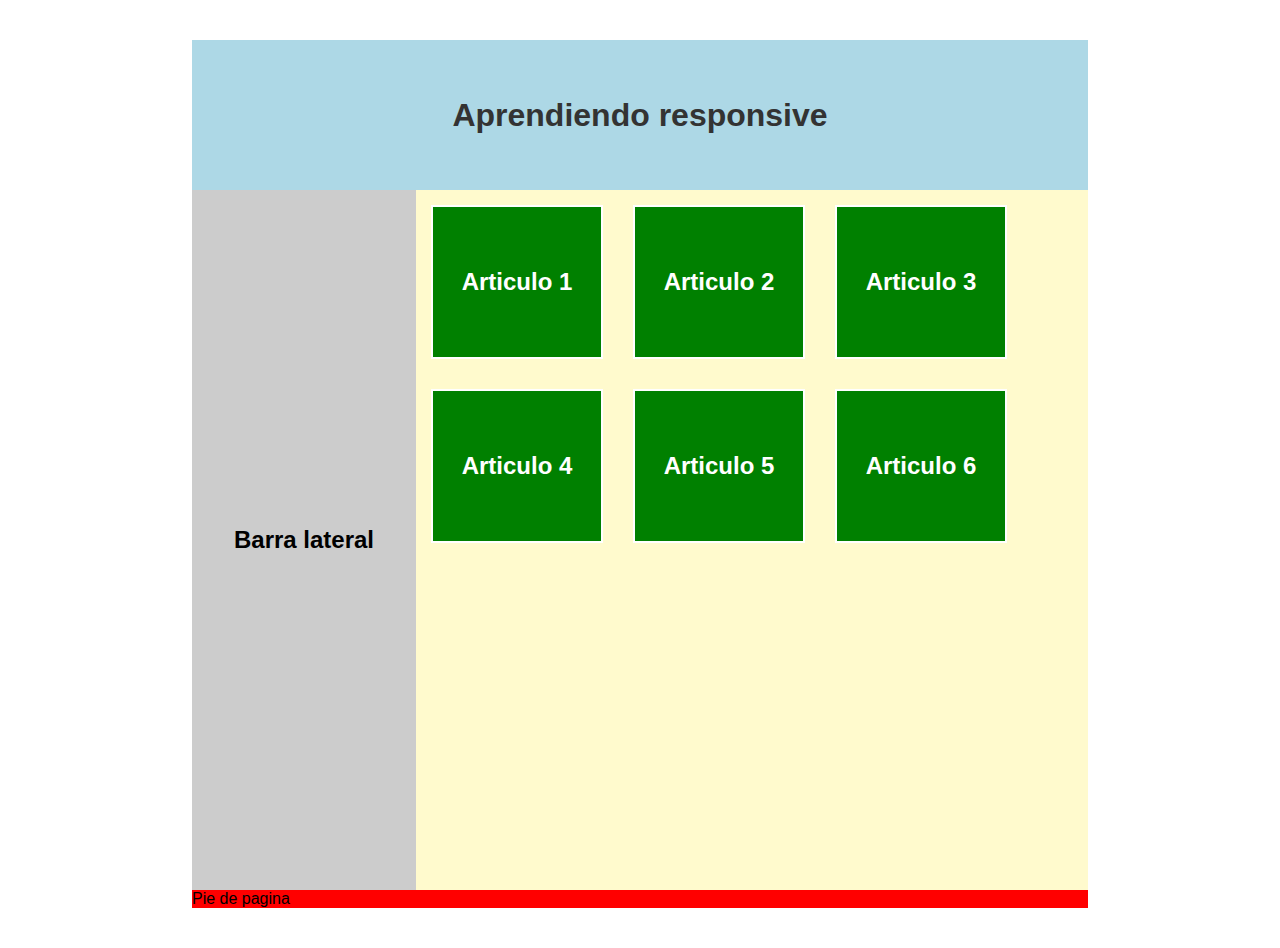
<file: aprendiendo-responsive/index.html>
<!DOCTYPE html>
<html lang="en">
<head>
    <meta charset="UTF-8">
    <meta name="viewport" content="width=device-width,user-scalable=no">
    <title>Responsive</title>
    <link rel="stylesheet" href="style.css">
</head>
<body>
    <div id="container">
        <header>
            <h1>Aprendiendo responsive</h1>
        </header>
         <section id="content">
             <aside>
                 <h2>Barra lateral</h2>
             </aside>
             <section id="article">
                 <article>
                    <h2>Articulo 1</h2>
                 </article>
                 <article>
                    <h2>Articulo 2</h2>
                 </article>
                 <article>
                    <h2>Articulo 3</h2>
                 </article>
                 <article>
                    <h2>Articulo 4</h2>
                 </article>
                 <article>
                    <h2>Articulo 5</h2>
                 </article>
                 <article>
                    <h2>Articulo 6</h2>
                 </article>
                </section>
                <div class="clearfix"></div>
         </section>
         <footer>
             Pie de pagina
         </footer>
    </div>
    
</body>
</html>
</file>
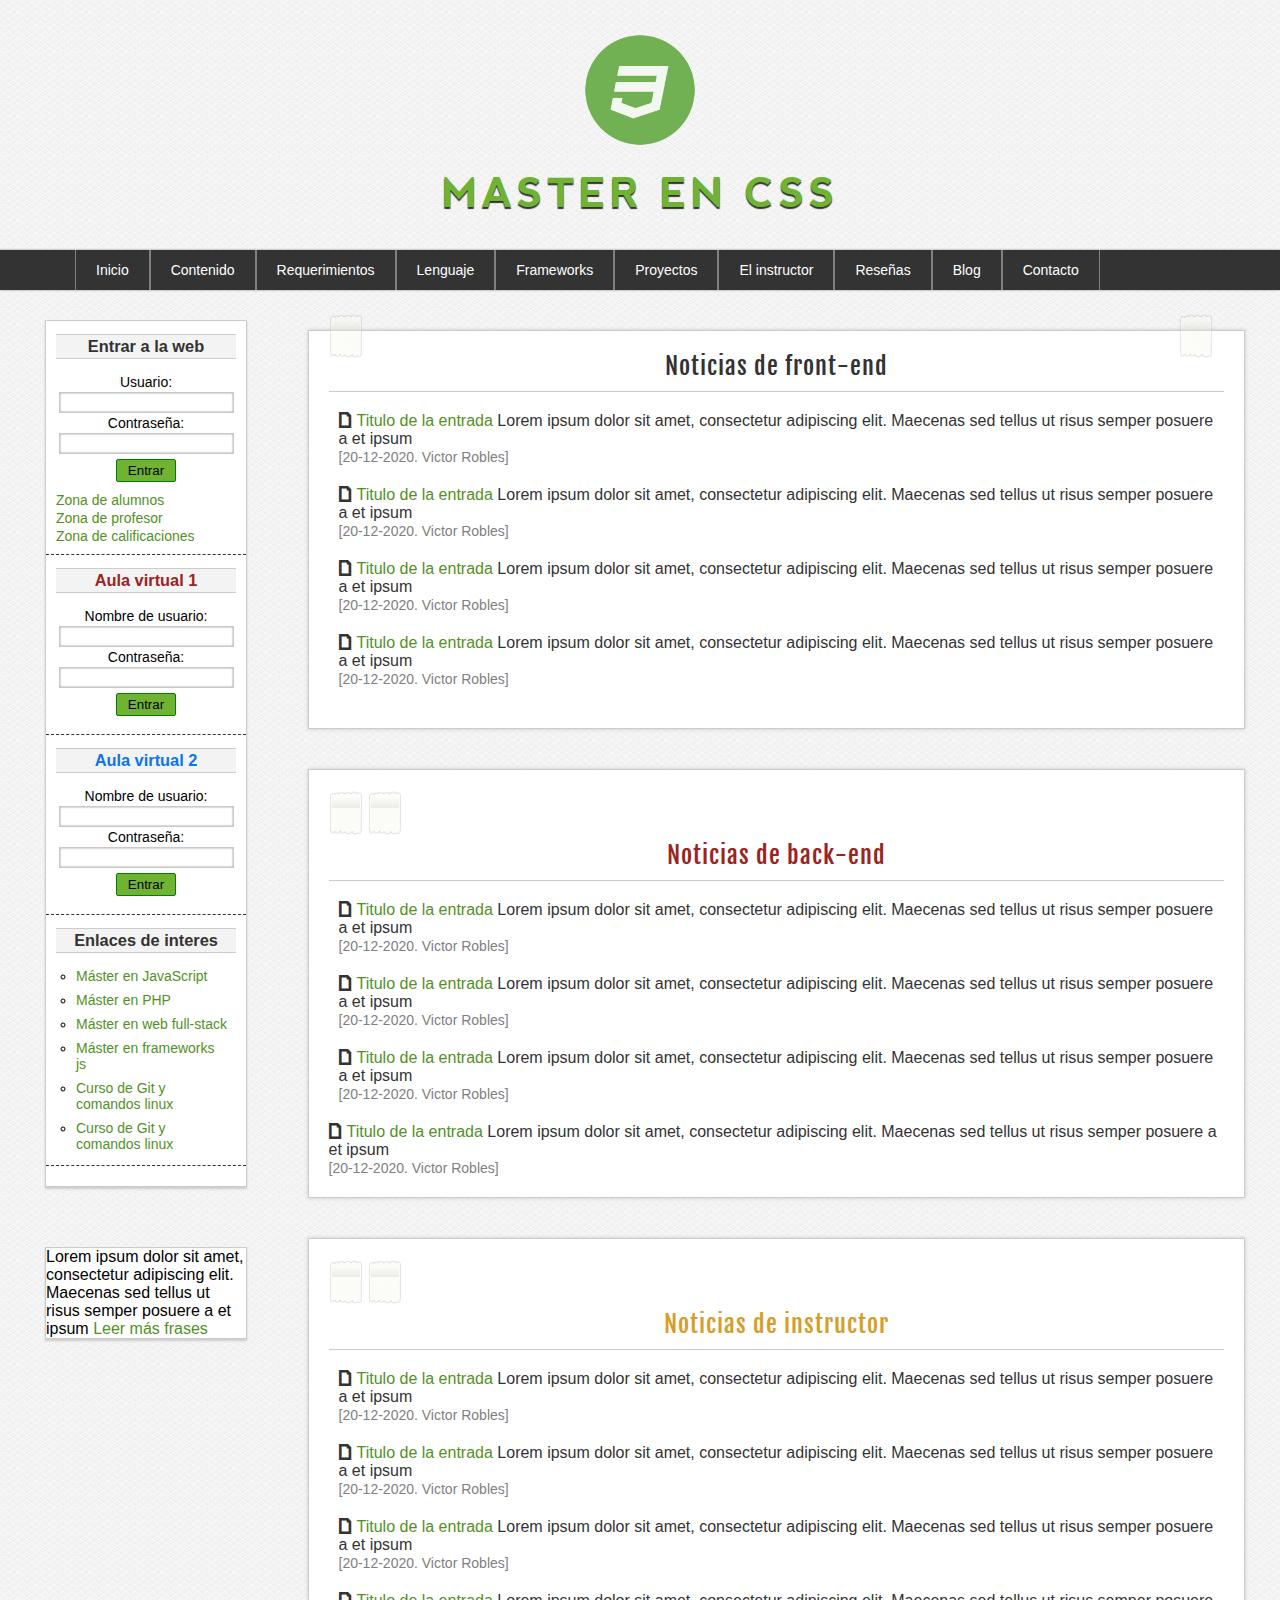
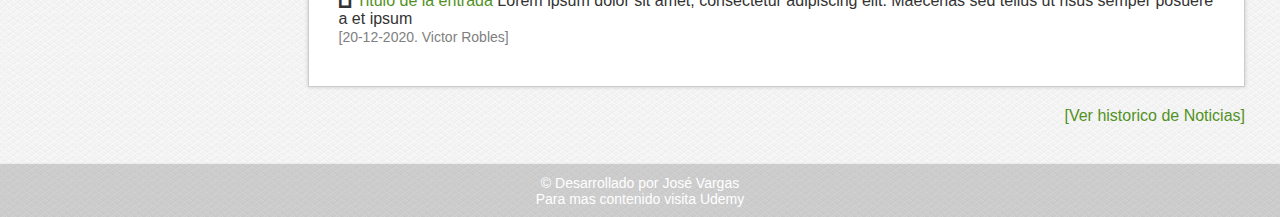
<file: maquetacion-1/index.html>
<!DOCTYPE html>
<html lang="en">
<head>
    <meta charset="UTF-8">
    <title>Master en CSS</title>
    <link rel="icon" type="image/x-icon" href="img/logo.png">
    <link rel="stylesheet" type="text/css" href="css/style.css">
</head>
<body>
    
    <!-- Inicio de la cabecera  -->
    <header id="header">
  <div id="logotipo">
      <img src="img/logo.png" alt="Logotipo de la web">
      
      <h1>
      <a href="index.html">
         MASTER EN CSS
      </a>
    </h1>
  </div>
    </header>
    <!-- Fin de la cabecera -->

    <!-- Menú de navegación -->
    <nav id="nav">
<ul>
    <li>
        <a href="index.html">Inicio</a>
    </li>
    <li>
        <a href="index.html">Contenido</a>
    </li>
    <li>
        <a href="index.html">Requerimientos</a>
    </li>
    <li>
        <a href="index.html">Lenguaje</a>
        <ul>
            <li>
                <a href="index.html">HTML</a>
            </li>
            <li>
                <a href="index.html">CSS</a>
            </li>
        </ul>
    </li>
    <li>
        <a href="index.html">Frameworks</a>
        <ul>
            <li>
                <a href="index.html">LESS</a>
            </li>
            <li>
                <a href="index.html">SASS</a>
            </li>
            <li>
                <a href="index.html">Bootstrap</a>
            </li>
        </ul>
    </li>
    <li>
        <a href="index.html">Proyectos</a>
    </li>
    <li>
        <a href="index.html">El instructor</a>
    </li>
    <li>
        <a href="index.html">Reseñas</a>
    </li>
    <li>
        <a href="index.html">Blog</a>
    </li>
    <li>
        <a href="index.html">Contacto</a>
    </li>
</ul>
    </nav>
    <!-- Fin del menú de navegación -->

    <!-- Inicio del contenido central -->
<div id="content">
    <!-- Inicio de la barra lateral -->
   <aside id="aside">
       <div class="widget" id="login">
           <h3>Entrar a la web</h3>
           <form action="">
               <label for="">Usuario:</label>
               <input type="text">

               <label for="">Contraseña:</label>
               <input type="password" name="" id="">

               <input type="submit" value="Entrar">
           </form>        
           <a href="#">Zona de alumnos</a>
           <a href="#">Zona de profesor</a>
           <a href="#">Zona de calificaciones</a>
        </div>
        <div class="widget" id="login">
            <h3 class="red">Aula virtual 1</h3>
            <form action="">
                <label for="">Nombre de usuario:</label>
                <input type="text">
 
                <label for="">Contraseña:</label>
                <input type="password" name="" id="">
 
                <input type="submit" value="Entrar">
            </form>        
         </div>
         <div class="widget" id="login">
            <h3 class="blue">Aula virtual 2</h3>
            <form action="">
                <label for="">Nombre de usuario:</label>
                <input type="text">
 
                <label for="">Contraseña:</label>
                <input type="password" name="" id="">
 
                <input type="submit" value="Entrar">
            </form>        
         </div>
         <div class="widget" id="login">
            <h3>Enlaces de interes</h3>
            <ul>
                <li>
                    <a href="">Máster en JavaScript</a>
                </li>
                <li>
                    <a href="">Máster en PHP</a>
                </li>
                <li>
                    <a href="">Máster en web full-stack</a>
                </li>
                <li>
                    <a href="">Máster en frameworks js</a>
                </li>
                <li>
                    <a href="">Curso de Git y comandos linux</a>
                </li>
                <li>
                    <a href="">Curso de Git y comandos linux</a>
                </li>
            </ul>     
         </div>
   </aside>
    <!-- Fin de la barra lateral -->

     <!-- Inicio de las secciones -->
<div id="sections">

    <section id="frontend">
        <span class="sticker">
            <img class="stickerOne" src="img/scotch.png" alt="Pegatina">
            <img class="stickerTwo" src="img/scotch.png" alt="Pegatina">
        
        </span>
        <h2 class="titulo">Noticias de front-end</h2>
        <article class="article">
            <span class="icon">a</span>
            <p>
                <a href="#">Titulo de la entrada</a>
                Lorem ipsum dolor sit amet, consectetur adipiscing elit. Maecenas sed tellus ut risus semper posuere a et ipsum
            </p>
            <span class="date">[20-12-2020. Victor Robles]</span>
        </article>
        <article class="article">
            <span class="icon">a</span>
            <p>
                <a href="#">Titulo de la entrada</a>
                Lorem ipsum dolor sit amet, consectetur adipiscing elit. Maecenas sed tellus ut risus semper posuere a et ipsum
            </p>
            <span class="date">[20-12-2020. Victor Robles]</span>
        </article>
        <article class="article">
            <span class="icon">a</span>
            <p>
                <a href="#">Titulo de la entrada</a>
                Lorem ipsum dolor sit amet, consectetur adipiscing elit. Maecenas sed tellus ut risus semper posuere a et ipsum
            </p>
            <span class="date">[20-12-2020. Victor Robles]</span>
        </article>
        <article class="article">
            <span class="icon">a</span>
            <p>
                <a href="#">Titulo de la entrada</a>
                Lorem ipsum dolor sit amet, consectetur adipiscing elit. Maecenas sed tellus ut risus semper posuere a et ipsum
            </p>
            <span class="date">[20-12-2020. Victor Robles]</span>
        </article>
    </section>

    <section id="backend">
        <span class="sticker">
            <img class="sticker1" src="img/scotch.png" alt="Pegatina">
            <img class="sticker2" src="img/scotch.png" alt="Pegatina">
        
        </span>
        <h2 class="titulo red">Noticias de back-end</h2>
        <article class="article">
            <span class="icon">a</span>
            <p>
                <a href="#">Titulo de la entrada</a>
                Lorem ipsum dolor sit amet, consectetur adipiscing elit. Maecenas sed tellus ut risus semper posuere a et ipsum
            </p>
            <span class="date">[20-12-2020. Victor Robles]</span>
        </article>
        <article class="article">
            <span class="icon">a</span>
            <p>
                <a href="#">Titulo de la entrada</a>
                Lorem ipsum dolor sit amet, consectetur adipiscing elit. Maecenas sed tellus ut risus semper posuere a et ipsum
            </p>
            <span class="date">[20-12-2020. Victor Robles]</span>
        </article>
        <article class="article">
            <span class="icon">a</span>
            <p>
                <a href="#">Titulo de la entrada</a>
                Lorem ipsum dolor sit amet, consectetur adipiscing elit. Maecenas sed tellus ut risus semper posuere a et ipsum
            </p>
            <span class="date">[20-12-2020. Victor Robles]</span>
        </article>
        <article id="article">
            <span class="icon">a</span>
            <p>
                <a href="#">Titulo de la entrada</a>
                Lorem ipsum dolor sit amet, consectetur adipiscing elit. Maecenas sed tellus ut risus semper posuere a et ipsum
            </p>
            <span class="date">[20-12-2020. Victor Robles]</span>
        </article>
    </section>

    <section id="instructor">
        <span class="sticker">
            <img class="sticker1" src="img/scotch.png" alt="Pegatina">
            <img class="sticker2" src="img/scotch.png" alt="Pegatina">
        
        </span>
        <h2 class="titulo orange">Noticias de instructor</h2>
        <article class="article">
            <span class="icon">a</span>
            <p>
                <a href="#">Titulo de la entrada</a>
                Lorem ipsum dolor sit amet, consectetur adipiscing elit. Maecenas sed tellus ut risus semper posuere a et ipsum
            </p>
            <span class="date">[20-12-2020. Victor Robles]</span>
        </article>
        <article class="article">
            <span class="icon">a</span>
            <p>
                <a href="#">Titulo de la entrada</a>
                Lorem ipsum dolor sit amet, consectetur adipiscing elit. Maecenas sed tellus ut risus semper posuere a et ipsum
            </p>
            <span class="date">[20-12-2020. Victor Robles]</span>
        </article>
        <article class="article">
            <span class="icon">a</span>
            <p>
                <a href="#">Titulo de la entrada</a>
                Lorem ipsum dolor sit amet, consectetur adipiscing elit. Maecenas sed tellus ut risus semper posuere a et ipsum
            </p>
            <span class="date">[20-12-2020. Victor Robles]</span>
        </article>
        <article class="article">
            <span class="icon">a</span>
            <p>
                <a href="#">Titulo de la entrada</a>
                Lorem ipsum dolor sit amet, consectetur adipiscing elit. Maecenas sed tellus ut risus semper posuere a et ipsum
            </p>
            <span class="date">[20-12-2020. Victor Robles]</span>
        </article>
    </section>
</div>
     <!-- Fin de las secciones -->

     <aside id="frase">
        Lorem ipsum dolor sit amet, consectetur adipiscing elit. Maecenas sed tellus ut risus semper posuere a et ipsum
        <a href="#">Leer más frases</a>
       </aside>
  
       <div class="clearfix"></div>
       <div id="history">
           <a href="#">[Ver historico de Noticias]</a>
       </div>
</div>
    <!-- Fin del contenido central -->
    <div class="clearfix"></div>
    <footer id="footer">
        <p>&copy; Desarrollado por José Vargas</p>
        <p>Para mas contenido visita Udemy</p>
    </footer>
</body>
</html>
</file>
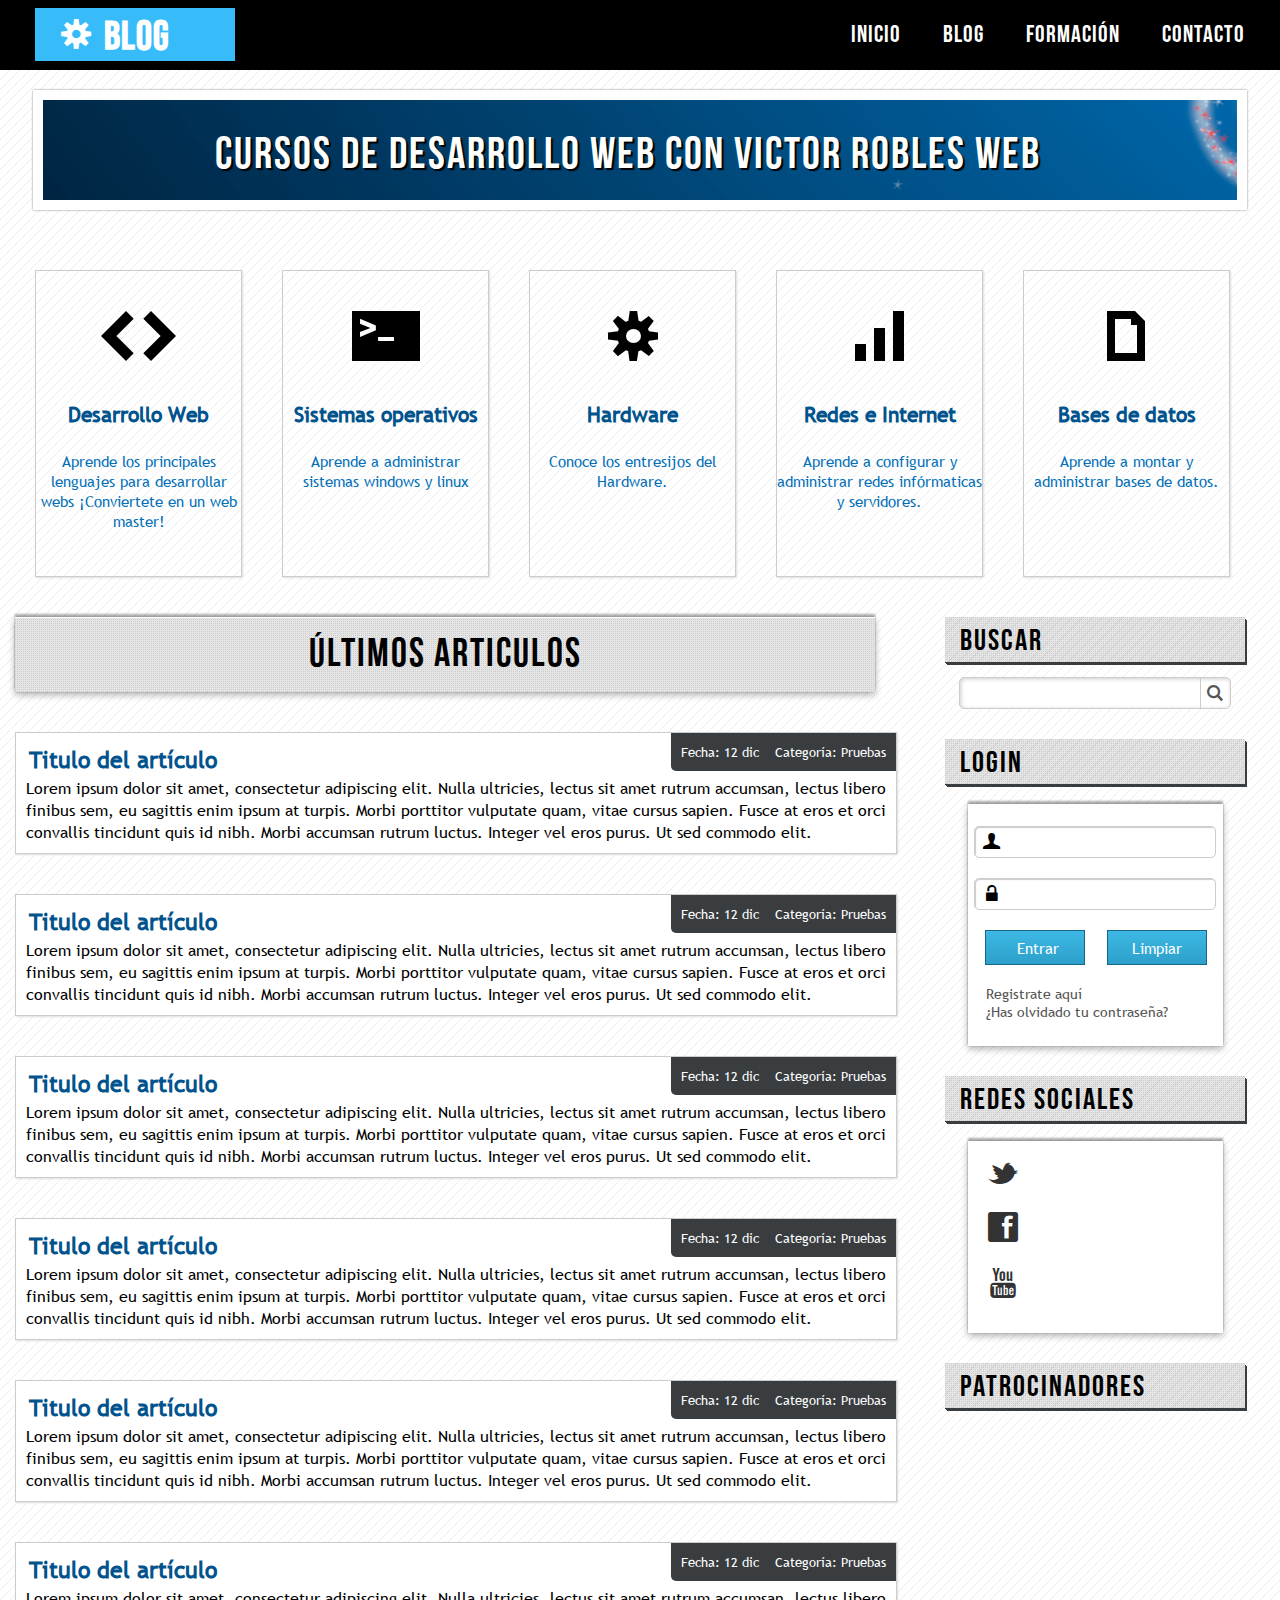
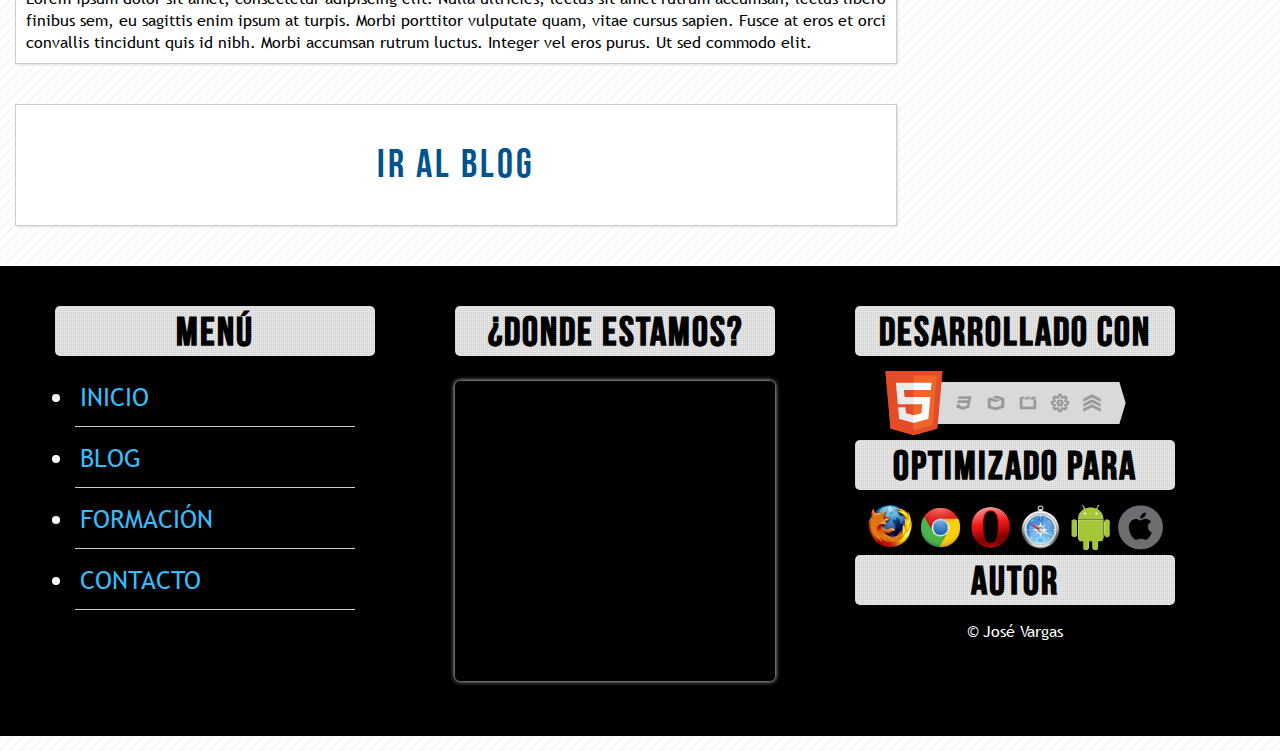
<file: maquetacion-2/index.html>
<!DOCTYPE html>
<html lang="es">
<head>
    <meta charset="UTF-8">
    <title>Máster en CSS</title>
    <link rel="shortcut icon" href="img/supertux.png" type="image/x-icon">
    <link rel="stylesheet" href="css/style.css">
</head>
<body>
    <!-- Inicio de Cabecera -->
   <header id="header">
    <div class="wrap">
        <div id="logo">
            <span class="gear">S</span>
            <h3>BLOG</h3>
        </div>
    
    <nav id="menu">
        <ul>
            <li><a href="#">INICIO</a></li>
            <li><a href="#">BLOG</a></li>
            <li><a href="#">FORMACIÓN</a></li>
            <li><a href="#">CONTACTO</a></li>
        </ul>
    </nav>
</div>
   </header>
   <!-- Fin de Cabecera -->

  
<section class="wrap wrap-content">
    <section id="info">
 <!-- Inicio Banner -->
        <div id="banner">
            <h1>CURSOS DE DESARROLLO WEB CON VICTOR ROBLES WEB</h1>
        </div>
  <!-- Fin Banner -->

  <!-- Inicio Tarjetas -->
        <div id="cards">
            <div class="card">
                <p class="icon">H</p>
                <h2 class="category">Desarrollo Web</h2>
                <p class="description">
                    Aprende los principales lenguajes para desarrollar webs ¡Conviertete en un web master!
                </p>
            </div>
            <div class="card">
                <p class="icon">_</p>
                <h2 class="category">Sistemas operativos</h2>
                <p class="description">
                    Aprende a administrar sistemas windows y linux
                </p>
            </div>
            <div class="card">
                <p class="icon">S</p>
                <h2 class="category">Hardware</h2>
                <p class="description">
                   Conoce los entresijos del Hardware.
                </p>
            </div>
            <div class="card">
                <p class="icon">u</p>
                <h2 class="category">Redes e Internet</h2>
                <p class="description">
                    Aprende a configurar y administrar redes infórmaticas y servidores.
                </p>
            </div>
            <div class="card">
                <p class="icon">a</p>
                <h2 class="category">Bases de datos</h2>
                <p class="description">
                   Aprende a montar y administrar bases de datos.
                </p>
            </div>
        </div>
         <!--Fin Tarjetas -->
    </section>
   <!-- Inicio barra lateral -->
<aside id="lateral">
<h3>BUSCAR</h3>
<div id="search">
    <form action="">
        <input type="text" name="" id="">
        <input type="button" value="L" class="icon">
    </form>
</div>
<h3>LOGIN</h3>
<div id="login" class="aside-box">
    <form action="">
        <label for="" id="user" class="icon">U</label>
        <input type="email" name="" id="">

        <label for="" id="password" class="icon">w</label>
        <input type="password" name="" id="">

        <input type="submit" value="Entrar">
        <input type="reset" value="Limpiar">

        <a href="#">Registrate aquí</a>
        <a href="#">¿Has olvidado tu contraseña?</a>
    </form>
</div>
<h3>REDES SOCIALES</h3>
<div id="social" class="aside-box">
    <div class="twitter">
        <a href="#" class="icon">t</a>
    </div>
    <div class="facebook">
        <a href="#" class="icon">f</a>
    </div>
    <div class="youtube">
        <a href="#" class="icon">y</a>
    </div>
</div>

<h3>PATROCINADORES</h3>
<div id="sponsors">

</div>
</aside>
   <!-- Fin barra lateral -->

   <!-- Inicio Articulos -->
    <section id="articles">
        <h2>Últimos articulos</h2>
        <div class="clearfix"></div>
        <article>
            <div class="data">
                <span>Fecha: 12 dic</span>
                <span>Categoría: Pruebas</span>
            </div>
            <h4>
                <a href="#">Titulo del artículo</a>
            </h4>
            <p>
                Lorem ipsum dolor sit amet, consectetur adipiscing elit. Nulla ultricies, lectus sit amet rutrum accumsan, lectus libero finibus sem, eu sagittis enim ipsum at turpis. Morbi porttitor vulputate quam, vitae cursus sapien. Fusce at eros et orci convallis tincidunt quis id nibh. Morbi accumsan rutrum luctus. Integer vel eros purus. Ut sed commodo elit. 
            </p>
        </article>
        <article>
            <div class="data">
                <span>Fecha: 12 dic</span>
                <span>Categoría: Pruebas</span>
            </div>
            <h4>
                <a href="#">Titulo del artículo</a>
            </h4>
            <p>
                Lorem ipsum dolor sit amet, consectetur adipiscing elit. Nulla ultricies, lectus sit amet rutrum accumsan, lectus libero finibus sem, eu sagittis enim ipsum at turpis. Morbi porttitor vulputate quam, vitae cursus sapien. Fusce at eros et orci convallis tincidunt quis id nibh. Morbi accumsan rutrum luctus. Integer vel eros purus. Ut sed commodo elit. 
            </p>
        </article>
        <article>
            <div class="data">
                <span>Fecha: 12 dic</span>
                <span>Categoría: Pruebas</span>
            </div>
            <h4>
                <a href="#">Titulo del artículo</a>
            </h4>
            <p>
                Lorem ipsum dolor sit amet, consectetur adipiscing elit. Nulla ultricies, lectus sit amet rutrum accumsan, lectus libero finibus sem, eu sagittis enim ipsum at turpis. Morbi porttitor vulputate quam, vitae cursus sapien. Fusce at eros et orci convallis tincidunt quis id nibh. Morbi accumsan rutrum luctus. Integer vel eros purus. Ut sed commodo elit. 
            </p>
        </article>
        <article>
            <div class="data">
                <span>Fecha: 12 dic</span>
                <span>Categoría: Pruebas</span>
            </div>
            <h4>
                <a href="#">Titulo del artículo</a>
            </h4>
            <p>
                Lorem ipsum dolor sit amet, consectetur adipiscing elit. Nulla ultricies, lectus sit amet rutrum accumsan, lectus libero finibus sem, eu sagittis enim ipsum at turpis. Morbi porttitor vulputate quam, vitae cursus sapien. Fusce at eros et orci convallis tincidunt quis id nibh. Morbi accumsan rutrum luctus. Integer vel eros purus. Ut sed commodo elit. 
            </p>
        </article>
        <article>
            <div class="data">
                <span>Fecha: 12 dic</span>
                <span>Categoría: Pruebas</span>
            </div>
            <h4>
                <a href="#">Titulo del artículo</a>
            </h4>
            <p>
                Lorem ipsum dolor sit amet, consectetur adipiscing elit. Nulla ultricies, lectus sit amet rutrum accumsan, lectus libero finibus sem, eu sagittis enim ipsum at turpis. Morbi porttitor vulputate quam, vitae cursus sapien. Fusce at eros et orci convallis tincidunt quis id nibh. Morbi accumsan rutrum luctus. Integer vel eros purus. Ut sed commodo elit. 
            </p>
        </article>
        <article>
            <div class="data">
                <span>Fecha: 12 dic</span>
                <span>Categoría: Pruebas</span>
            </div>
            <h4>
                <a href="#">Titulo del artículo</a>
            </h4>
                    <p>
                        Lorem ipsum dolor sit amet, consectetur adipiscing elit. Nulla ultricies, lectus sit amet rutrum accumsan, lectus libero finibus sem, eu sagittis enim ipsum at turpis. Morbi porttitor vulputate quam, vitae cursus sapien. Fusce at eros et orci convallis tincidunt quis id nibh. Morbi accumsan rutrum luctus. Integer vel eros purus. Ut sed commodo elit. 
                    </p>
        </article>
        <article id="blog">
            <a href="#">Ir al blog</a>
        </article>
    </section>
    <!-- Fin Articulos -->


</section>
 
<!--Inicio de pie de página -->
<div class="clearfix"></div>
<footer id="footer">
    <div class="wrap">
        
        <div id="menu_footer">
            <h5>MENÚ</h5>
            <ul>
                <li><a href="#">INICIO</a></li>
                <li><a href="#">BLOG</a></li>
                <li><a href="#">FORMACIÓN</a></li>
                <li><a href="#">CONTACTO</a></li>
            </ul>
        </div>

        <div id="location">
            <h5>¿DONDE ESTAMOS?</h5>
            <iframe src="https://www.google.com/maps/embed?pb=!1m18!1m12!1m3!1d17665.040540177193!2d-71.48836903976932!3d-32.980058201713504!2m3!1f0!2f0!3f0!3m2!1i1024!2i768!4f13.1!3m3!1m2!1s0x9689dc0ce11e7f6f%3A0x99ac853d00c26b8d!2sSAPU%20Re%C3%B1aca%20Alto!5e0!3m2!1ses-419!2scl!4v1577668819906!5m2!1ses-419!2scl" width="600" height="450" frameborder="0" style="border:0;" allowfullscreen=""></iframe>
        </div>
        
        <div id="info">
            <h5>Desarrollado con</h5>
            <p>
                <img src="img/html5-badge-h-css3-graphics-multimedia-performance-semantics.png" alt="Creado con HTML y CSS">
            </p>

            <h5>Optimizado para</h5>
            <p id="browsers">
                <a href="#">
                    <img src="img/firefox-icon.png" alt="Firefox" title="Firefox">
                </a>
                <a href="#">
                    <img src="img/chrome.png" alt="Chrome" title="Chrome">
                </a>
                        <a href="#">
                            <img src="img/Opera_256x256.png" alt="Opera" title="Opera">
                        </a>
                <a href="#">
                    <img src="img/safari.png" alt="Safari" title="Safari">
                </a>
                <a href="#">
                    <img src="img/android.png" alt="Android" title="Android">
                </a>
                <a href="#">
                    <img src="img/ios.png" alt="Ios" title="Ios">
                </a>
            </p>
            <h5>AUTOR</h5>
            <p>&copy; José Vargas</p>
        </div>
    </div>
</footer>

<!--Fin de pie de página -->

 
</body>
</html>
</file>
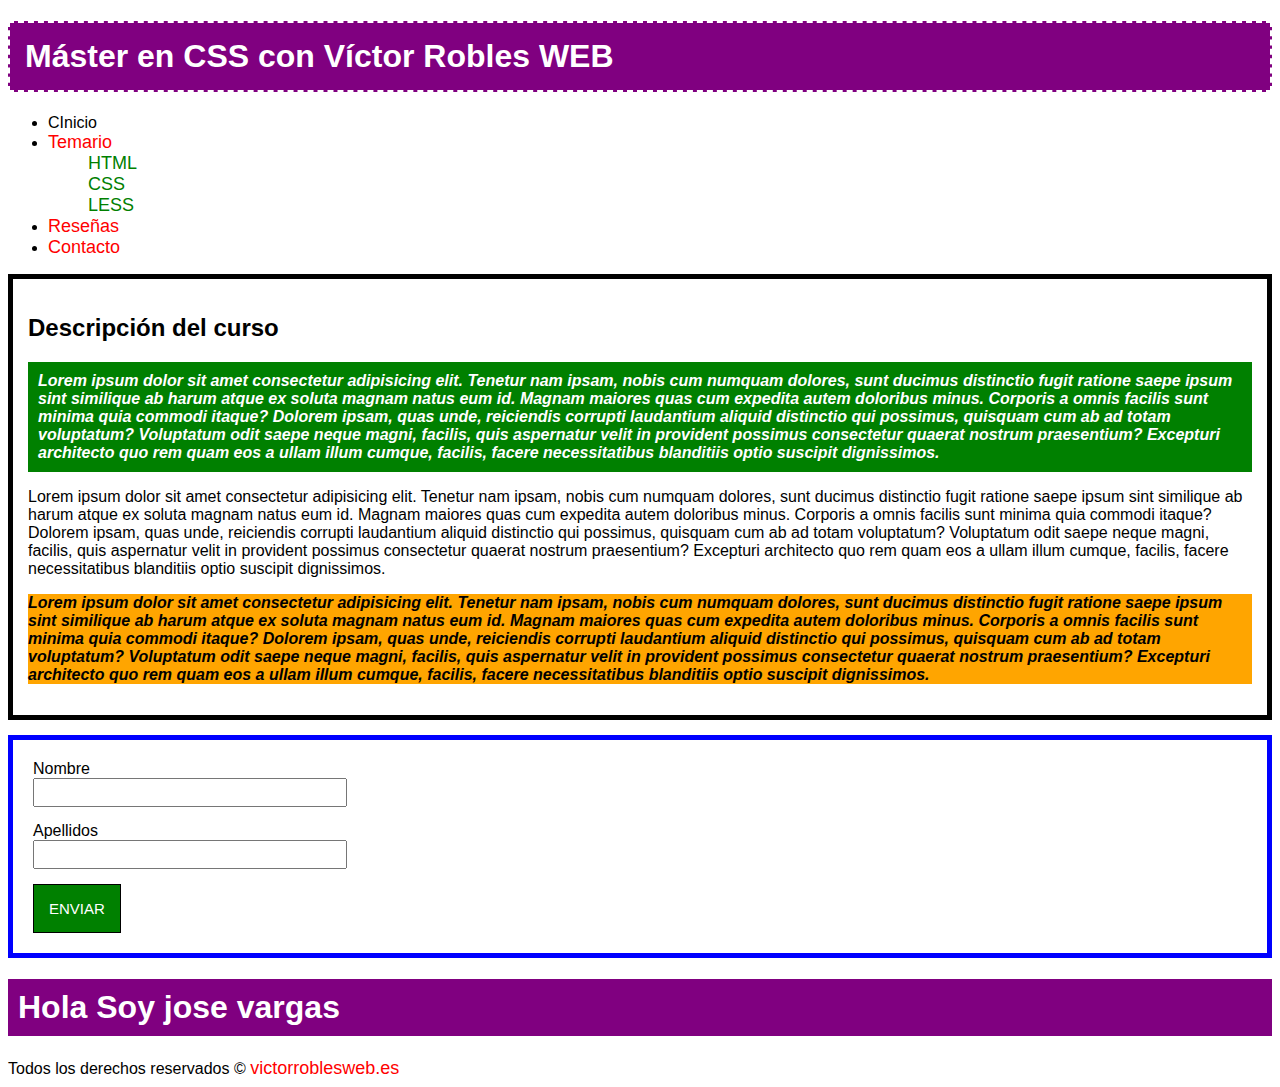
<file: aprendiendo-css/01-selectores/index.html>
<!DOCTYPE html>
<html lang="es">
<head>
    <meta charset="UTF-8">
    <title>Master en CSS de Víctor Robles WEB</title>
    <link rel="stylesheet" type="text/css" href="style.css" />
</head>
<body>
    <h1 id="titulo">Máster en CSS con Víctor Robles  WEB</h1>
    <ul id="menu">
        <li>CInicio</a></li>
        <li><a href="#">Temario</a>
            <ul><a href="#">HTML</a></ul>
            <ul><a href="#">CSS</a></ul>
            <ul><a href="#">LESS</a></ul>
        </li>
        <li><a href="#">Reseñas</a></li>
        <li><a href="#">Contacto</a></li>
    </ul>

    <div id="descripcion">
        <h2>Descripción del curso</h2>
        <p class="parrafo parrafo1">
            Lorem ipsum dolor sit amet consectetur adipisicing elit. Tenetur nam ipsam, nobis cum numquam dolores, sunt ducimus distinctio fugit ratione saepe ipsum sint similique ab harum atque ex soluta magnam natus eum id. Magnam maiores quas cum expedita autem doloribus minus. Corporis a omnis facilis sunt minima quia commodi itaque? Dolorem ipsam, quas unde, reiciendis corrupti laudantium aliquid distinctio qui possimus, quisquam cum ab ad totam voluptatum? Voluptatum odit saepe neque magni, facilis, quis aspernatur velit in provident possimus consectetur quaerat nostrum praesentium? Excepturi architecto quo rem quam eos a ullam illum cumque, facilis, facere necessitatibus blanditiis optio suscipit dignissimos.
        </p>
        <p>
            Lorem ipsum dolor sit amet consectetur adipisicing elit. Tenetur nam ipsam, nobis cum numquam dolores, sunt ducimus distinctio fugit ratione saepe ipsum sint similique ab harum atque ex soluta magnam natus eum id. Magnam maiores quas cum expedita autem doloribus minus. Corporis a omnis facilis sunt minima quia commodi itaque? Dolorem ipsam, quas unde, reiciendis corrupti laudantium aliquid distinctio qui possimus, quisquam cum ab ad totam voluptatum? Voluptatum odit saepe neque magni, facilis, quis aspernatur velit in provident possimus consectetur quaerat nostrum praesentium? Excepturi architecto quo rem quam eos a ullam illum cumque, facilis, facere necessitatibus blanditiis optio suscipit dignissimos.
        </p>
        <p class="parrafo parrafo3">
            Lorem ipsum dolor sit amet consectetur adipisicing elit. Tenetur nam ipsam, nobis cum numquam dolores, sunt ducimus distinctio fugit ratione saepe ipsum sint similique ab harum atque ex soluta magnam natus eum id. Magnam maiores quas cum expedita autem doloribus minus. Corporis a omnis facilis sunt minima quia commodi itaque? Dolorem ipsam, quas unde, reiciendis corrupti laudantium aliquid distinctio qui possimus, quisquam cum ab ad totam voluptatum? Voluptatum odit saepe neque magni, facilis, quis aspernatur velit in provident possimus consectetur quaerat nostrum praesentium? Excepturi architecto quo rem quam eos a ullam illum cumque, facilis, facere necessitatibus blanditiis optio suscipit dignissimos.
        </p>
    </div>
  <div id="usuario">
      <form action="">
           <label for="">Nombre</label>
           <input type="text" name="nombre" id="">
           <label for="">Apellidos</label>
           <input type="text" name="apellidos" id="">
           <input type="submit" value="Enviar">
      </form>
  </div>

  <div id="saludo">
     <h1>Hola Soy jose vargas</h1>
  </div>

    <footer>
        Todos los derechos reservados &copy; <a href="https://victorroblesweb.es">victorroblesweb.es</a>
    </footer>
</body>
</html>
</file>
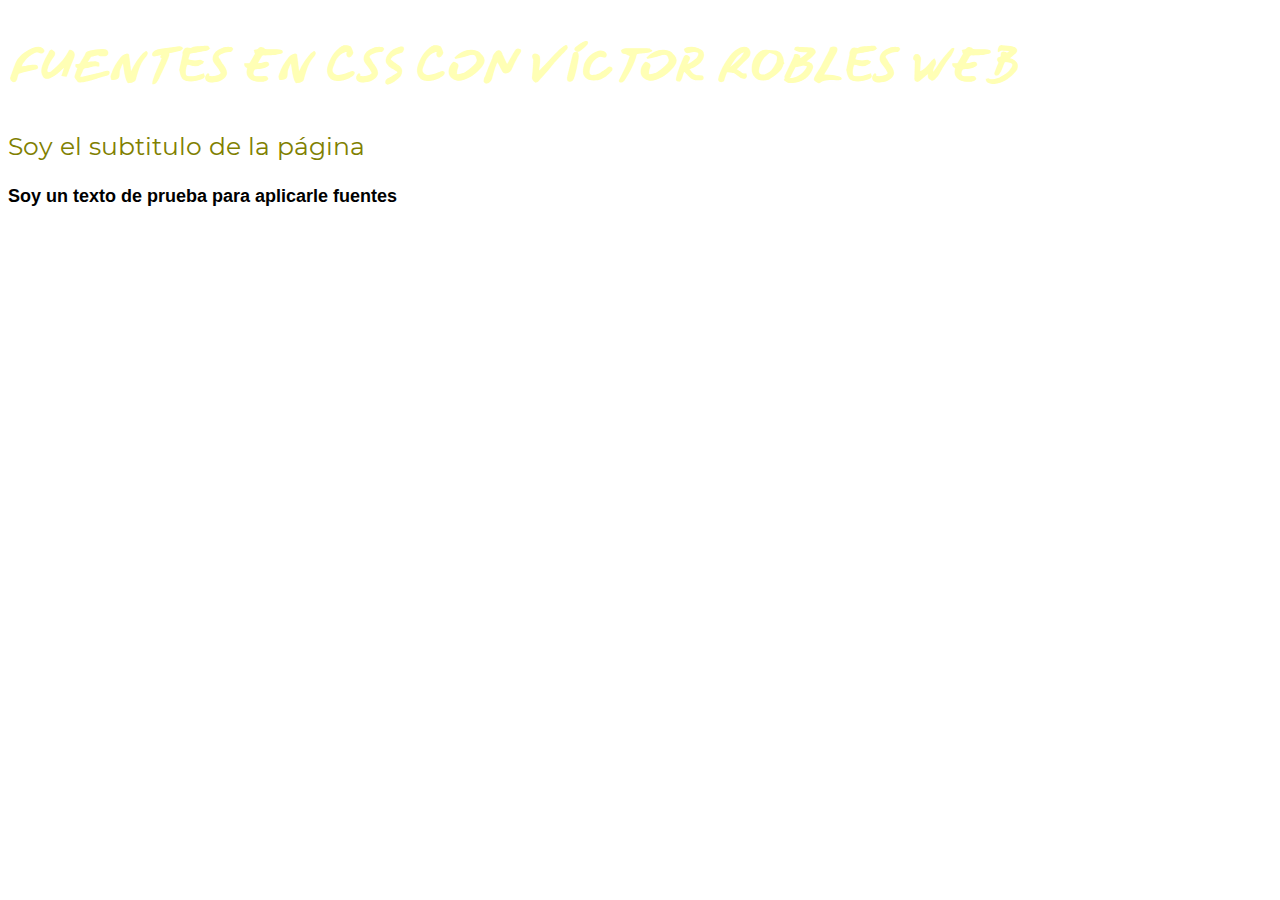
<file: aprendiendo-css/02-fuentes/index.html>
<!DOCTYPE html>
<html lang="es">
<head>
    <meta charset="UTF-8">
    <title>Document</title>
    <link rel="stylesheet" type="text/css" href="styles.css" />
    <link href="https://fonts.googleapis.com/css?family=Mansalva&display=swap" rel="stylesheet">
</head>
<body>
    <h1>Fuentes en CSS con Víctor Robles WEB</h1>
    <h3>Soy el subtitulo de la página</h3>
    <p>Soy un texto de prueba para aplicarle fuentes</p>
</body>
</html>
</file>
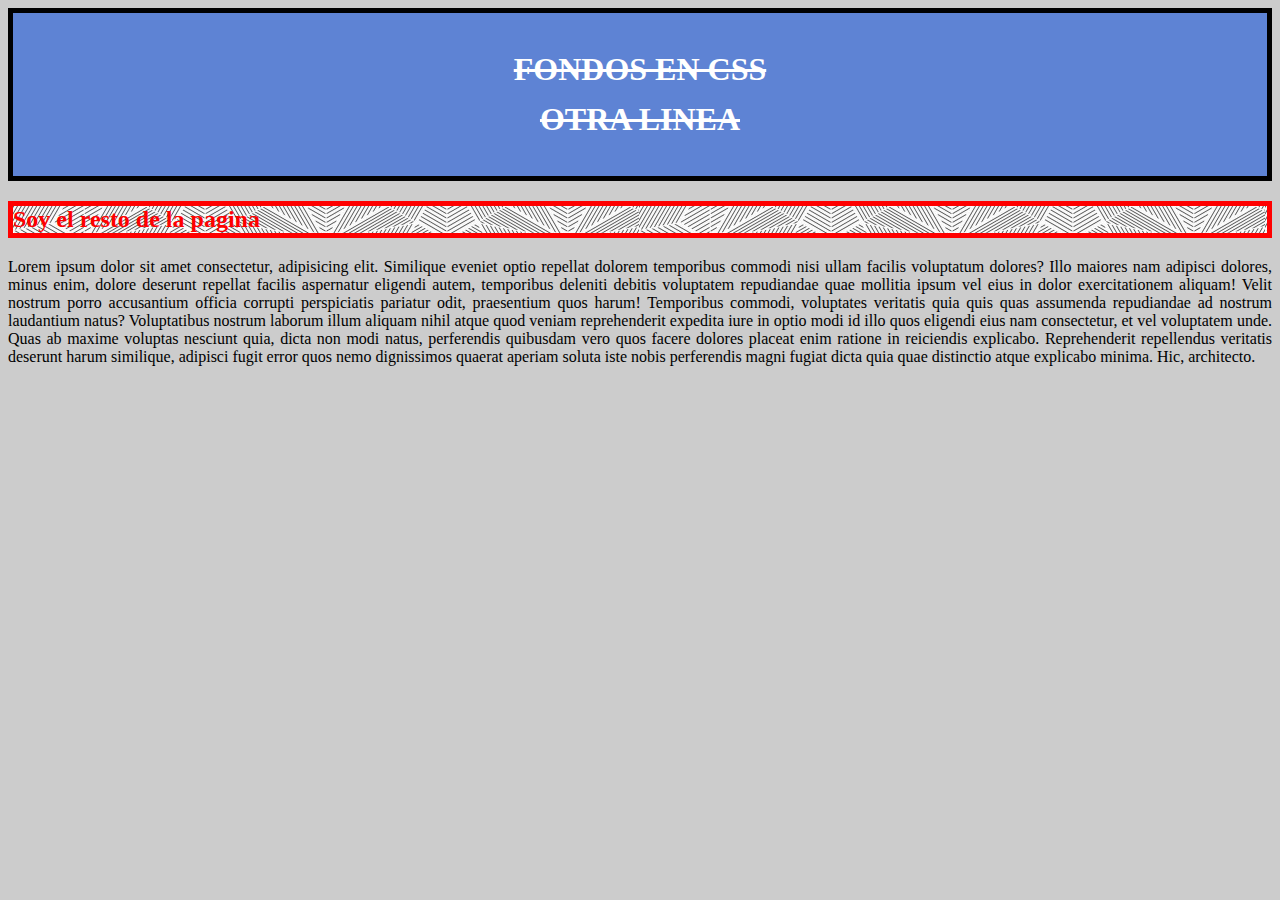
<file: aprendiendo-css/03-fondos/index.html>
<!DOCTYPE html>
<html lang="es">
<head>
    <meta charset="UTF-8">
    <title>Fondos en CSS</title>
    <link rel="stylesheet" type="text/css" href="style.css">
</head>
<body>
    <div id="caja">
        <h1>Fondos en CSS <br> otra linea </h1>
    </div>
    <h2>Soy el resto de la pagina </h2>

    <p>
        Lorem ipsum dolor sit amet consectetur, adipisicing elit. Similique eveniet optio repellat dolorem temporibus commodi nisi ullam facilis voluptatum dolores? Illo maiores nam adipisci dolores, minus enim, dolore deserunt repellat facilis aspernatur eligendi autem, temporibus deleniti debitis voluptatem repudiandae quae mollitia ipsum vel eius in dolor exercitationem aliquam! Velit nostrum porro accusantium officia corrupti perspiciatis pariatur odit, praesentium quos harum! Temporibus commodi, voluptates veritatis quia quis quas assumenda repudiandae ad nostrum laudantium natus? Voluptatibus nostrum laborum illum aliquam nihil atque quod veniam reprehenderit expedita iure in optio modi id illo quos eligendi eius nam consectetur, et vel voluptatem unde. Quas ab maxime voluptas nesciunt quia, dicta non modi natus, perferendis quibusdam vero quos facere dolores placeat enim ratione in reiciendis explicabo. Reprehenderit repellendus veritatis deserunt harum similique, adipisci fugit error quos nemo dignissimos quaerat aperiam soluta iste nobis perferendis magni fugiat dicta quia quae distinctio atque explicabo minima. Hic, architecto.
    </p>
</body>

</html>
</file>
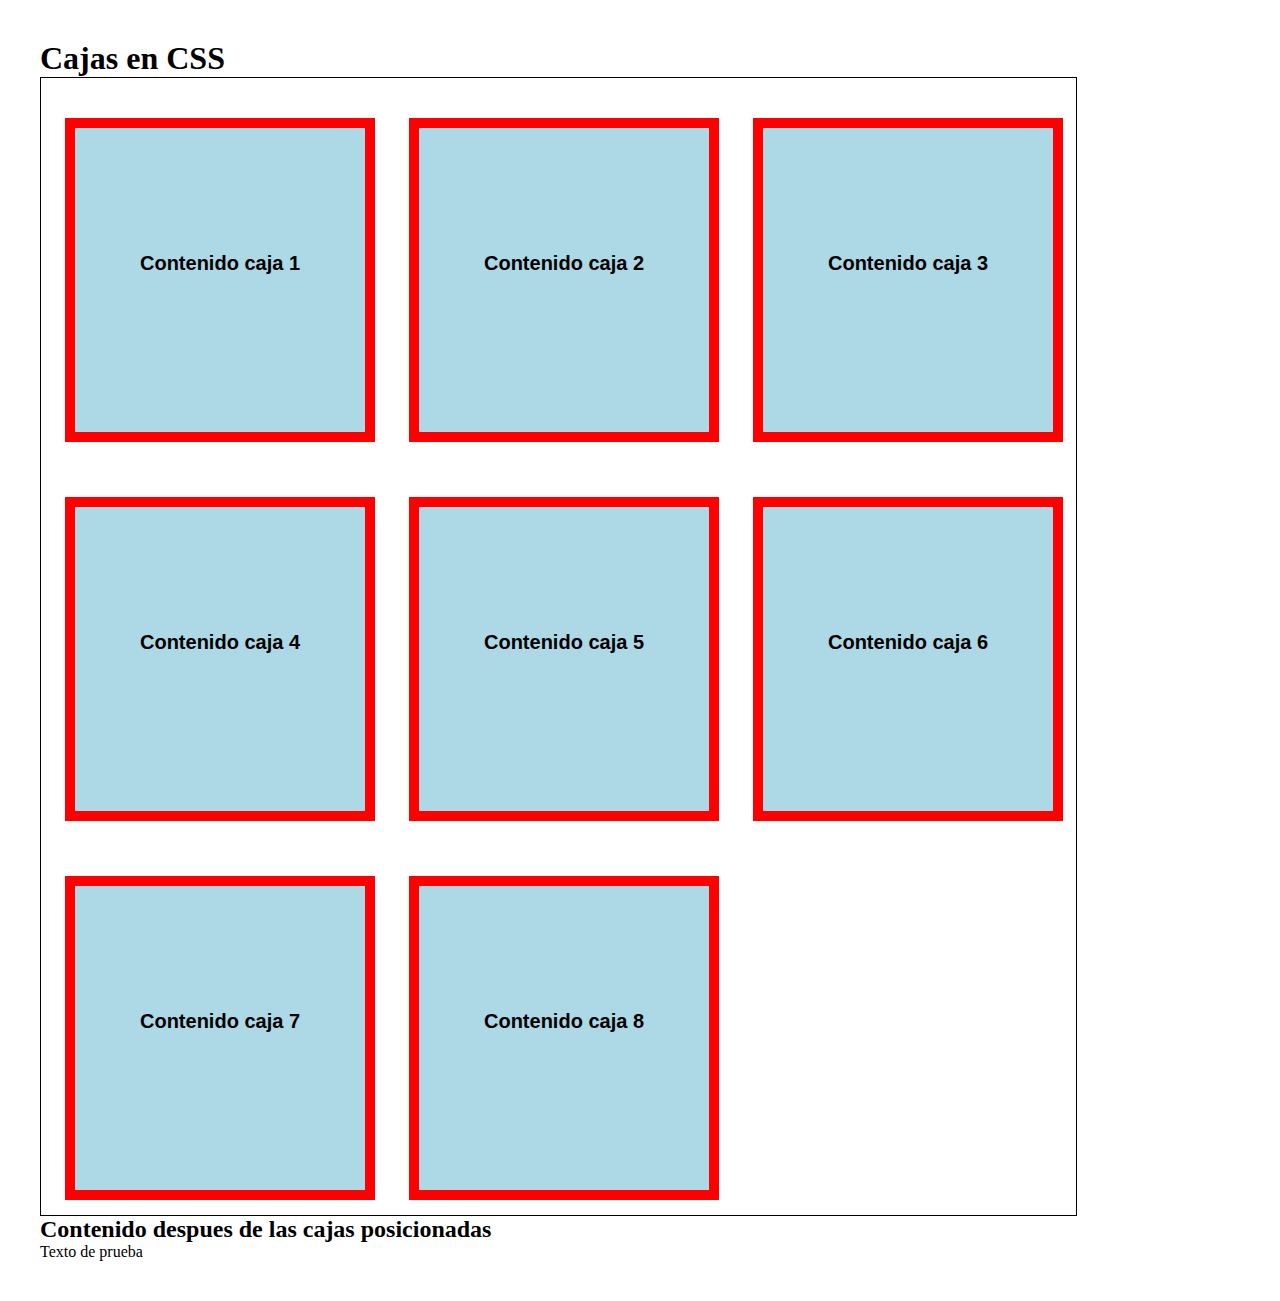
<file: aprendiendo-css/04-cajas/index.html>
<!DOCTYPE html>
<html lang="es">

<head>
    <meta charset="UTF-8">
    <title>Cajas en CSS</title>
    <link rel="stylesheet" type="text/css" href="styles.css">
</head>

<body>
    <h1>Cajas en CSS</h1>

    <!-- Elementos flotados -->
    <section id="cajas">
        <div class="caja">
            <p>Contenido caja 1</p>
        </div>

        <div class="caja">
            <p>Contenido caja 2</p>
        </div>
        <div class="caja">
            <p>Contenido caja 3 </p>
        </div>
        <div class="caja">
            <p>Contenido caja 4</p>
        </div>
        <div class="caja">
            <p>Contenido caja 5</p>
        </div>
        <div class="caja">
            <p>Contenido caja 6</p>
        </div>
        <div class="caja">
            <p>Contenido caja 7</p>
        </div>
        <div class="caja">
            <p>Contenido caja 8</p>
        </div>

        <!-- LIMPIAR FLOTADOS -->
    <div class="clearfix"></div>
    </section>

    

    <!-- ELEMENTOS NO FLOTADOS QUE SE MANTENGAN ABAJO -->
    <h2>Contenido despues de las cajas posicionadas</h2>

    <p>Texto de prueba</p>

</body>

</html>
</file>
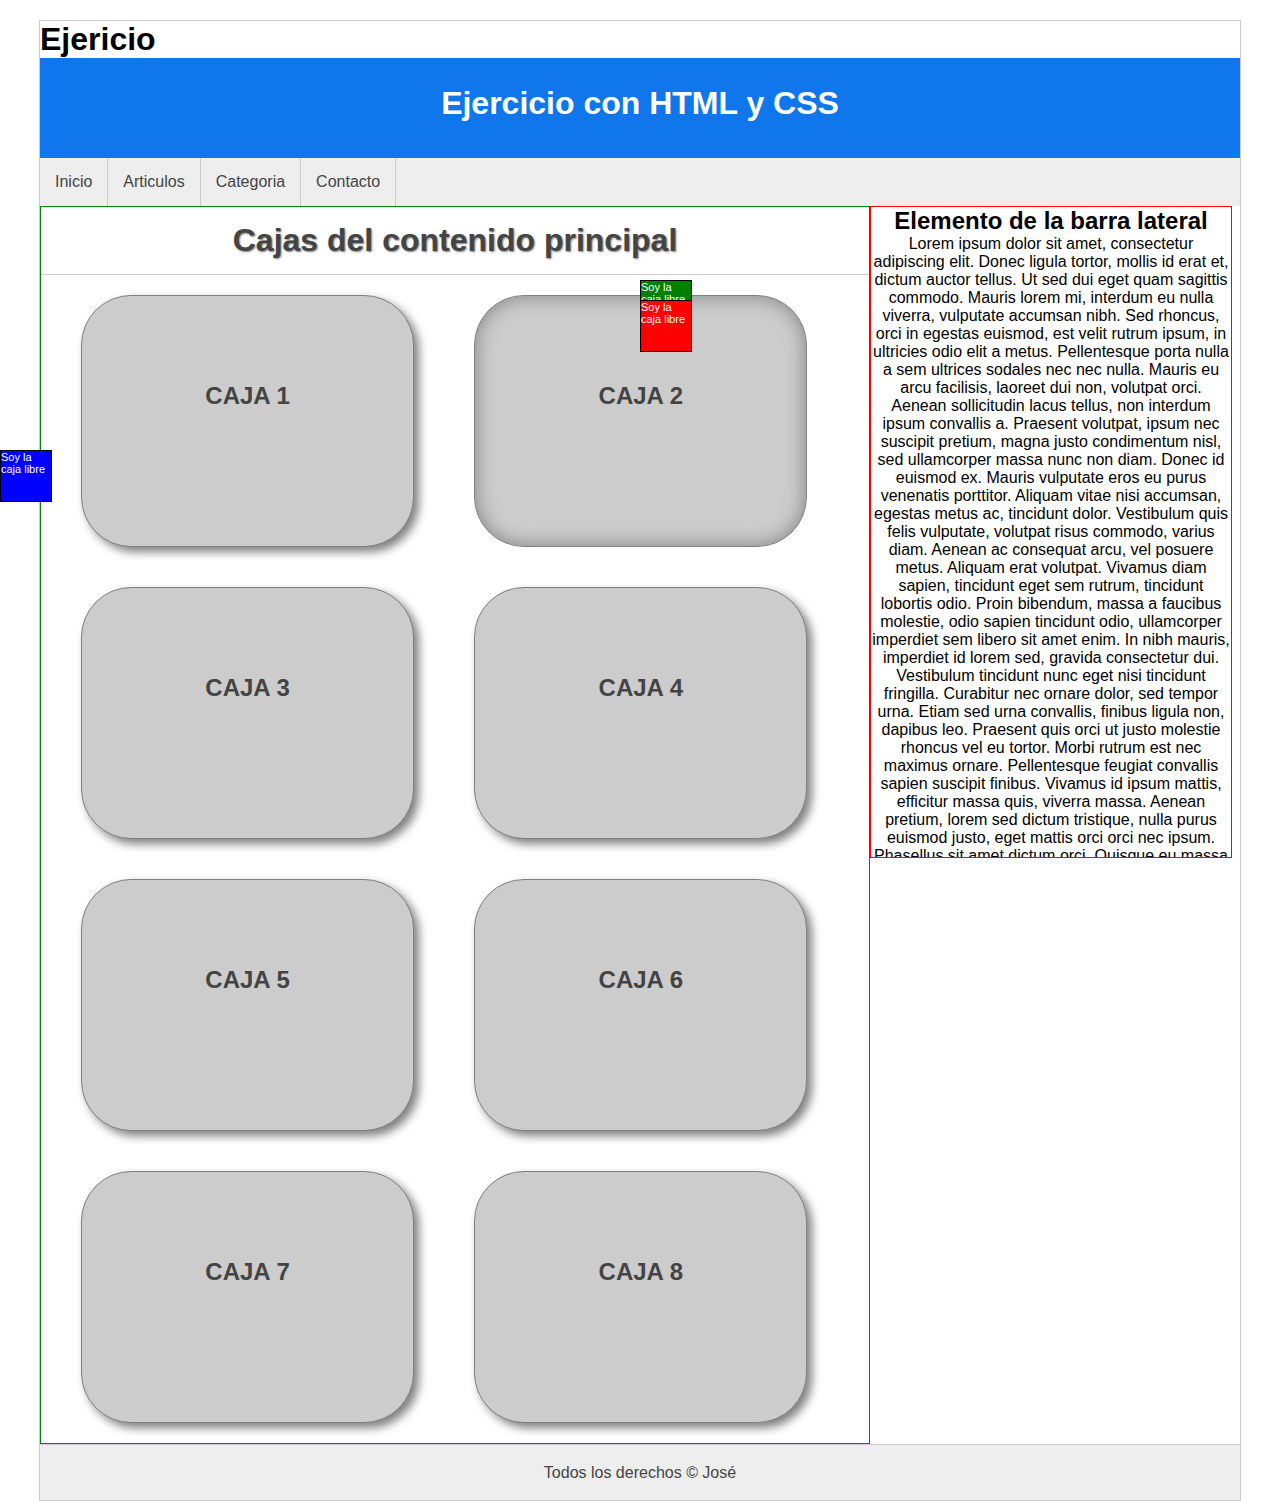
<file: aprendiendo-css/05-ejercicios/index.html>
<!DOCTYPE html>
<html lang="es">

<head>
    <meta charset="UTF-8">
    <title>Ejercicio</title>
    <link rel="stylesheet" type="text/css" href="style.css">
</head>

<body>
    <div id="general">
        <h1>Ejericio</h1>
        <header id="header">
            <h1>Ejercicio con HTML y CSS </h1>
        </header>
        <nav id="menu">
            <ul>
                <li><a href="">Inicio</a></li>
                <li><a href="">Articulos</a></li>
                <li><a href="">Categoria</a></li>
                <li><a href="">Contacto</a></li>
                <div class="clearfix"></div>
            </ul>
        </nav>
        <section id="contenido">
            <h1>Cajas del contenido principal</h1>
            <div class="caja">
                <h2>Caja 1</h2>
            </div>
            <div class="caja sombra-interior">
                <h2>Caja 2</h2>
            </div>
            <div class="caja">
                <h2>Caja 3</h2>
            </div>
            <div class="caja">
                <h2>Caja 4</h2>
            </div>
            <div class="caja">
                <h2>Caja 5</h2>
            </div>
            <div class="caja">
                <h2>Caja 6</h2>
            </div>
            <div class="caja">
                <h2>Caja 7</h2>
            </div>
            <div class="caja">
                <h2>Caja 8</h2>
            </div>
        </section>

        <aside id="lateral">
            <div class="caja">
                <h2>Elemento de la barra lateral</h2>
                <p>
                    

Lorem ipsum dolor sit amet, consectetur adipiscing elit. Donec ligula tortor, mollis id erat et, dictum auctor tellus. Ut sed dui eget quam sagittis commodo. Mauris lorem mi, interdum eu nulla viverra, vulputate accumsan nibh. Sed rhoncus, orci in egestas euismod, est velit rutrum ipsum, in ultricies odio elit a metus. Pellentesque porta nulla a sem ultrices sodales nec nec nulla. Mauris eu arcu facilisis, laoreet dui non, volutpat orci. Aenean sollicitudin lacus tellus, non interdum ipsum convallis a. Praesent volutpat, ipsum nec suscipit pretium, magna justo condimentum nisl, sed ullamcorper massa nunc non diam. Donec id euismod ex. Mauris vulputate eros eu purus venenatis porttitor. Aliquam vitae nisi accumsan, egestas metus ac, tincidunt dolor. Vestibulum quis felis vulputate, volutpat risus commodo, varius diam.

Aenean ac consequat arcu, vel posuere metus. Aliquam erat volutpat. Vivamus diam sapien, tincidunt eget sem rutrum, tincidunt lobortis odio. Proin bibendum, massa a faucibus molestie, odio sapien tincidunt odio, ullamcorper imperdiet sem libero sit amet enim. In nibh mauris, imperdiet id lorem sed, gravida consectetur dui. Vestibulum tincidunt nunc eget nisi tincidunt fringilla. Curabitur nec ornare dolor, sed tempor urna. Etiam sed urna convallis, finibus ligula non, dapibus leo. Praesent quis orci ut justo molestie rhoncus vel eu tortor.

Morbi rutrum est nec maximus ornare. Pellentesque feugiat convallis sapien suscipit finibus. Vivamus id ipsum mattis, efficitur massa quis, viverra massa. Aenean pretium, lorem sed dictum tristique, nulla purus euismod justo, eget mattis orci orci nec ipsum. Phasellus sit amet dictum orci. Quisque eu massa maximus, egestas nisi ut, luctus odio. Vestibulum sapien ex, cursus a volutpat vitae, pretium vel libero. Vestibulum ante ipsum primis in faucibus orci luctus et ultrices posuere cubilia Curae; Nam gravida nibh quam, at pretium libero tempus mattis. Sed interdum augue sed nibh rhoncus, viverra convallis lacus pharetra. Class aptent taciti sociosqu ad litora torquent per conubia nostra, per inceptos himenaeos. Etiam in sollicitudin nisi.

Pellentesque eget magna nulla. Suspendisse sed dui vitae leo interdum pretium. Nullam non varius justo. Donec vulputate diam libero, vel ultrices ante vehicula ut. Duis ipsum ligula, consectetur non ex sed, sollicitudin porta nibh. Nulla facilisi. Nunc egestas nisi at lacus aliquet ultrices. Aliquam sit amet odio eu ipsum congue vulputate non at dui. Orci varius natoque penatibus et magnis dis parturient montes, nascetur ridiculus mus.
                </p>
            </div>
        </aside>
        <div class="clearfix"></div>
        <footer id="footer">
              Todos los derechos &copy; José
        </footer>
    </div>
    <div class="libre libre1">
        Soy la caja libre
    </div>
    <div class="libre libre2">
        Soy la caja libre
    </div>
    <div class="fija">
        Soy la caja libre
    </div>
</body>

</html>
</file>
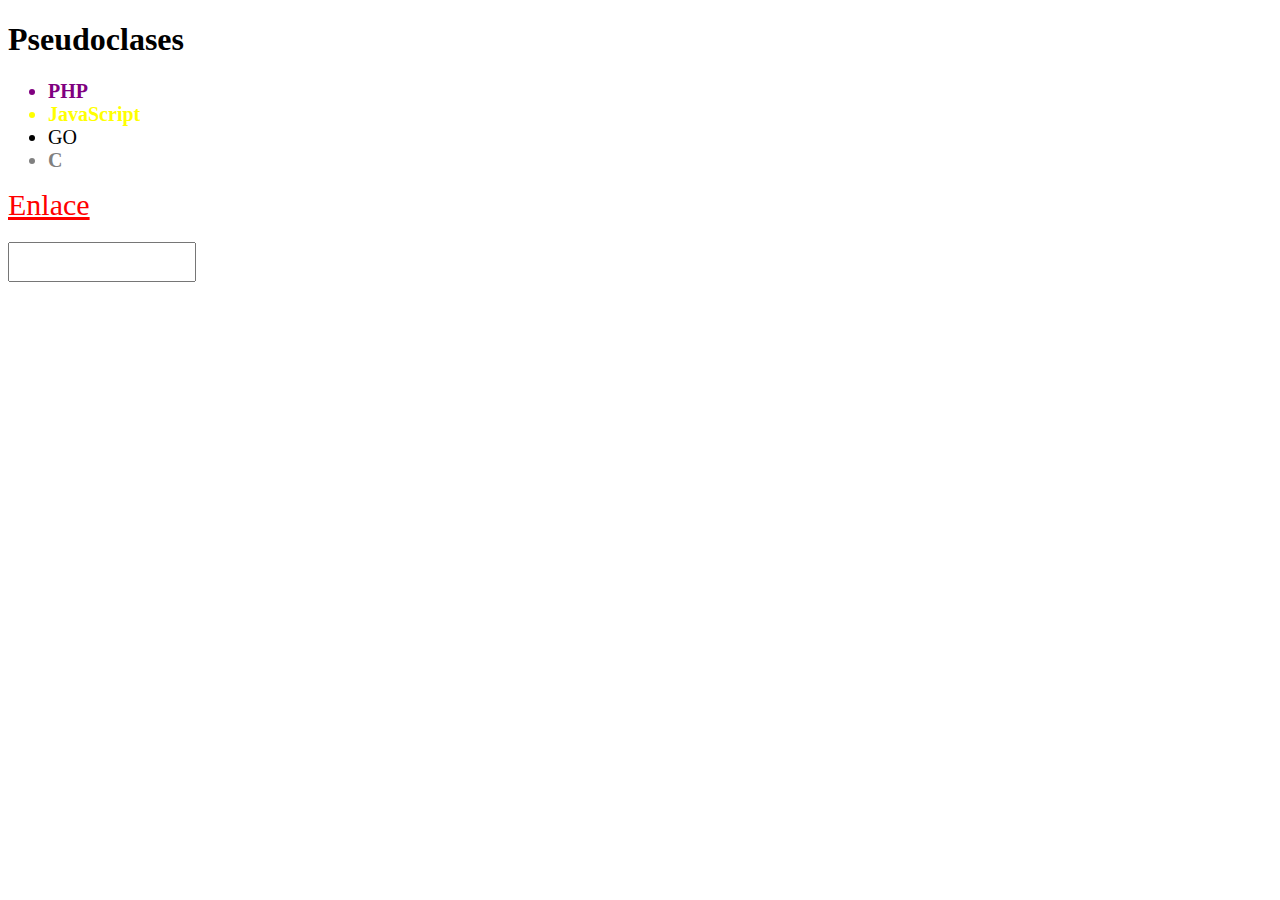
<file: aprendiendo-css/06-pseudoclases/index.html>
<!DOCTYPE html>
<html lang="en">
<head>
    <meta charset="UTF-8">
    <title>Pseudoclases</title>
    <link rel="stylesheet" type="text/css" href="style.css">
</head>
<body>
    <h1>Pseudoclases</h1>

    <ul>
        <li>PHP</li>
        <li>JavaScript</li>
        <li>GO</li>
        <li>C</li>
    </ul>

<a href="#" id="mi-enlace">Enlace</a>

<br>
<input type="text" name="" id="">
</body>
</html>
</file>
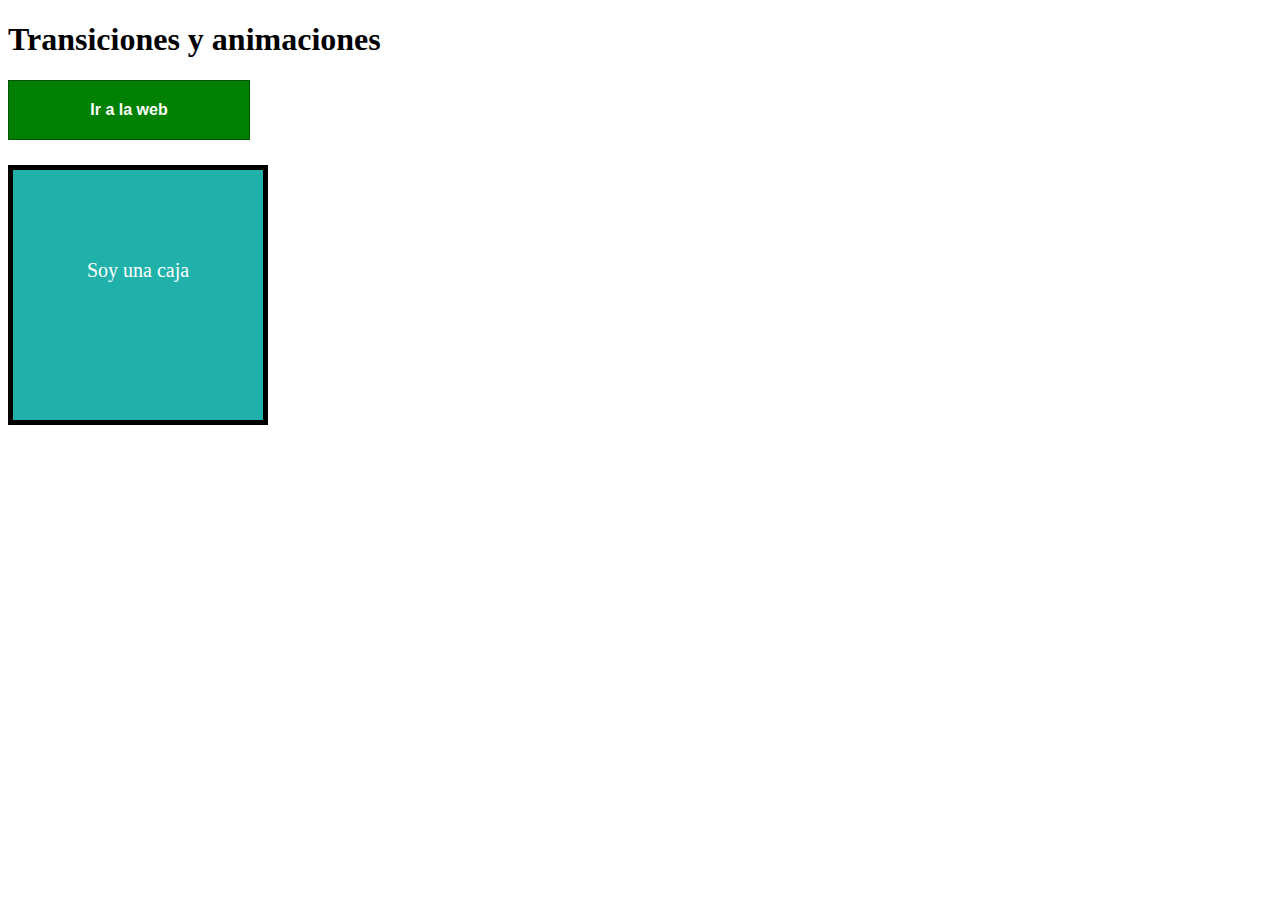
<file: aprendiendo-css/07-transiciones-animaciones/index.html>
<!DOCTYPE html>
<html lang="en">
<head>
    <meta charset="UTF-8"><title>Transiciones y animaciones</title>
    <link rel="stylesheet" type="text/css" href="style.css">
</head>
<body>
    <h1>Transiciones y animaciones</h1>
    <a id="boton" href="http://victorroblesweb.es/academy">Ir a la web</a>

    <div id="caja">
        Soy una caja
    </div>
</body>
</html>
</file>
<file: aprendiendo-responsive/style.css>
*{
    margin: 0px;
    padding: 0px;
}

.clearfix{
    float:none;
    clear:both;
}

#container{
    width: 70%;
    background: red;
    margin: 0px auto;
    font-family: Arial, Helvetica, sans-serif;
    margin-top: 40px;
    margin-bottom: 40px;
}

header{
    widows: 100%;
    height: 150px;
    background: lightblue;
    color:#333;
    line-height: 150px;
    text-align: center;
}

aside{
    width: 25%;
    background: #ccc;
    float: left;
    min-height: 700px;
    text-align: center;
    line-height: 700px;
}

#article{
    width: 75%;
    min-height: 700px;
    float: left;
    background-color: lemonchiffon;
}

#article article{
    width: 25%;
    height: 150px;
    background: green;
    color:white;
    line-height: 150px;
    text-align: center;
    border: 2px solid white;
    float:left;
    margin: 15px;
}


/* RESPONSIVE */

/* Desde la anchura 0px hasta la anchura 880px de pantalla */
 @media(max-width:880px){
      /* Se ejecutaran estos estilos */

    #conteiner{
        overflow: hidden;
    }

     aside{
         float:none;
         min-height: auto;
         line-height: 20px;
         width: 91%;
         padding: 20px;
     }

     #article{
        width: 100%; 
     }
       
      #article article{
          width: 40%;
          background: red;
      }
 }

 @media(max-width:632px){
    #article article{
        width: 90%;
        background: blue;
    }
}

@media(max-width:554px){
   body{
       background: lightsalmon;
   }
}
</file>
<file: maquetacion-1/css/style.css>
/* FUENTES */
@font-face{
    font-family: "nevis";
    src: url('fonts/nevis.eot');
    src:url('fonts/nevis.eot?#iefix') format('embedded-opentype'),
    url('fonts/nevis.woff') format('woff'),
    url('fonts/nevis.ttf') format('truetype'),
    url('fonts/nevis.svg') format('svg');
    font-weight: normal;
    font-style: normal;
}

@font-face{
    font-family: "fajala";
    src: url('fonts/FjallaOne-Regular.ttf') format('truetype');
    font-weight: normal;
    font-style: normal;
}

@font-face{
    font-family: "icons";
    src: url('fonts/websymbols-regular-webfont.svg#WebSymbolsRegular') format('svg'),
    url('fonts/websymbols-regular-webfont.eot'),
    url('fonts/websymbols-regular-webfont.eot?#iefix') format('embedded-opentype'),
    url('fonts/websymbols-regular-webfont.woff') format('woff'),
    url('fonts/websymbols-regular-webfont.ttf') format('truetype');
    font-weight: normal;
    font-style: normal;
}

/* ESTILOS GENERALES */
*{
    padding: 0px;
    margin: 0px;
}

body{
    background-image:  url("../img/paven.png");
}

a{
    color:#529125;
    text-decoration: none;
}

a:visited{
    color:#529125;
}

a:hover{
    color:#285616;
}

.red{
    color: #9b2422 !important;
}

.blue{
    color:#0c73f2 !important;
}

.orange{
    color: #d69d2a !important;
}

.icon{
font-family: "icons";
float:left;
margin-right: 5px;
margin-top: -1px;
}

.clearfix{
    float: none;
    clear: both;
}

/* FORMULARIOS */
input[type="text"],
input[type="email"],
input[type="password"],
select{
    border: 1px solid #c9c9c9;
    box-shadow: 0px 0px 2px inset;
    background: white;
    padding:1px;
    padding-top: 2px;
    padding-bottom: 2px;
    color:gray;
    transition: all 300ms;
}

input[type="text"]:focus,
input[type="email"]:focus,
input[type="password"]:focus{
 border: 1px solid #70b231;
 color:black;
}

input[type="button"],
input[type="submit"],
input[type="reset"],
button{
    display: block;
    border-radius: 2px;
    border: 1px solid green;
    width: 60px;
    padding: 3px;
    background-color: #70b231;
    cursor: pointer;
}

input[type="button"]:hover,
input[type="submit"]:hover,
input[type="reset"]:hover,
button:hover{
    box-shadow: 0px 0px 2px gray;
}

input[type="button"]:active,
input[type="submit"]:active,
input[type="reset"]:active,
button:active{
    box-shadow: 0px 0px 3px gray inset;
    text-shadow: 0px 0px 1px  #ccc;
}
/* CABECERA */

#header{
    min-width: 1024px;
    width: 100%;
    height: 250px;
    margin: 0px;
}

#header a{
    text-decoration: none;
}

#header #logotipo{
    width: 770px;
    margin: 0px auto;
    padding-top: 20px;
}

#header #logotipo img{
    display:block;
    text-align: center;
    margin: 0px auto;
    width: 140px;
}

#header h1{
    text-align: center;
    font-size: 40px;
    color: #70b231;
    font-family: "nevis";
    text-transform: uppercase;
    letter-spacing: 4px;
    margin-top: 10px;
    text-shadow: 0px 2px 1px #333333;
    transition: all 300ms;
}

#header h1:hover{
    text-shadow: 0px 2px 1px #333333, 0px 0px 4px #70b231;
}

#header h1 a{
    color: #70b231;
}


/* BARRA DE NAVEGACION */
#nav{
    width: 100%;
    height: 40px;
    background:#333;
    color: white;
    font-family: sans-serif,Helvetica,Arial;
    font-size: 14px;
    box-shadow: 0px 0px 2px gray;
}

#nav ul{
    list-style: none;
    text-decoration: none;
    margin: 0px auto;
    width: 1130px;

}

#nav > ul > li {
    line-height: 40px;
    float: left;
    border-right: 1px solid gray;
    transition: all 300ms;
}

#nav > ul > li a{
    display: block;
    padding-left: 20px;
    padding-right: 20px;
    color:white;
    text-decoration: none;
}

#nav > ul > li > a:first-child{
    border-left: 1px solid gray;
}

#nav > ul > li:hover{
    background-color: #70b231;
    box-shadow: 0px 0px 4px green inset;

}

/* MENU DESPLEGABLE */

#nav > ul > li > ul {
    display: none;
    position: absolute;
    width: 160px;
    box-shadow: 0px 2px 2px gray;
    z-index:1;
}

#nav > ul > li:hover > ul {
display: block;
}

#nav > ul > li:hover > ul >li{
    background-color: #f2f1f0;
    border-bottom: 1px solid #d6d6d6;
    padding:8px;
    line-height: 25px;
    font-size: 13px;
    transition: all 300ms;
}

#nav > ul > li:hover > ul >li a{
   color: #666666;

}

#nav > ul > li:hover > ul >li:hover{
    /* box-shadow: 0px 0px 6px #ccc inset; */
    background: rgb(238, 237, 237);
 }


 /* CONTENIDO */
#content{
    width: 1250px;
    min-height: 1100px;
    margin: 0px auto;
    font-family: sans-serif,Arial,Helvetica;
}

/* BARRA LATERAL */
#aside,
#frase{
    /* clear: both; */
    width: 200px;
    float: left;
    margin: 30px;
    background-color: white;
    border: 1px solid #ccc;
    box-shadow: 0px 2px 2px #ccc;
    font-family: sans-serif,Arial,Helvetica;
}

#fase{
    /* clear: both; */
    width: 180px;
    padding: 10px;
    font-size: 14px;
    font-family: sans-serif;
}

#aside .widget{
    display:block;
    width: 180px;
    margin: 5px auto;
    padding: 8px;
    padding-left: 10px;
    padding-right: 10px;
    font-size: 14px;
    border-bottom: 1px dashed #333;

}

#aside .widget:last-child{
    margin-bottom: 20px;
}

#aside h3{
    display: block;
    width: 100%;
    color:#333;
    text-align: center;
    padding-top: 2px;
    padding-bottom: 2px;
    margin-bottom: 15px;
    background: #f2f3f2;
    border:1px solid #ccc;
    border-left: none;
    border-right: none;
}

#aside li{
    margin-top:8px;
    margin-bottom: 5px;
    margin-left:20px;
    list-style: circle;
}

/* FORMULARIOS BARRA LATERAL */
#aside div label,
#aside div input[type="text"],
#aside div input[type="email"],
#aside div input[type="password"],
#aside div a
{
display: block;
width: 95%;
margin-top:2px;
margin-bottom: 2px;
}

#aside div input[type="button"],
#aside div input[type="submit"],
#aside div button{
margin-top:5px;
margin-bottom: 10px;
}

#aside input,
#aside label{
    margin: 0px auto;
    text-align: center;
}

/* SECCIONES  */

#sections{
    float: right;
    width: 75%;
    font-family: sans-serif,Arial,Helvetica;
    margin-right: 20px;
}

#sections .titulo{
  font-family: 'fajala';
  font-size:24px;
  font-weight: normal;
  letter-spacing: 1px;
  text-align: center;
  margin-top: -20px;
    padding-top: 20px;
    padding-bottom: 10px;
    border-bottom: 1px solid #ccc;

}


#sections section{
    margin-top: 40px;
    background-color: white;
    padding:20px;
    border:1px solid #ccc;
    box-shadow: 0px 0px 4px #c9c9c9;
    color:#333;
    font-size: 16px;
    overflow: hidden;
}

#sections .article{
    margin:10px;
    margin-top: 20px;
    margin-bottom: 20px;
}

#sections .date{
    color:gray;
    font-size: 14px;
}

#sections .stickerOne,
#sections .stickerTwo{
position: absolute;
margin-top:-38px;
z-index:0;
}

#sections .stickerTwo{
    margin-left: 850px;
}

#history{
    float:right;
    margin-top: 20px;
    margin-right: 20px;
    
}

/* PIE DE PAGINA */
#footer{
    width: 100%;
    margin:0px auto;
    text-align: center;
    margin-top: 40px;
    background-color: #3333;
    padding-top: 10px;
    padding-bottom: 10px;
    color:white;
    font-family: sans-serif;
    font-size: 14px;
    box-shadow: 0px 0px 2px gray;
}
</file>
<file: maquetacion-2/css/style.css>
/* Fuentes */
@font-face{
    font-family: "TrebuchetMS";
    src: url('fonts/TrebuchetMS.ttf');
    font-weight: normal;
    font-style: normal;
}

@font-face{
    font-family: "BebasNeue";
    src: url('fonts/BebasNeue.otf');
    font-weight: normal;
    font-style: normal;
}

@font-face{
    font-family: "WebSymbolsRegular";
    src: url('fonts/websymbols-regular-webfont.eot'),
    url('fonts/websymbols-regular-webfont.eot?#iefix') format('embedded-opentype'),
    url('fonts/websymbols-regular-webfont.woff') format('woff'),
    url('fonts/websymbols-regular-webfont.ttf') format('truetype'),
    url('fonts/websymbols-regular-webfont.svg#WebSymbolsRegular') format('svg');
    font-weight: normal;
    font-style: normal;
}

/* GENERALES */
*{
 margin: 0px;
 padding: 0px;
}

body{
    background: url('../img/pattern.png');
}

.wrap{
    width: 1250px;
    margin: 0px auto;
}

.gear,
.icon{
    font-family: WebSymbolsRegular;
}

.clearfix{
    float: none;
    clear: both;
}

/* CABECERA */

#header{
    width: 100%;
    height: 70px;
    background-color: black;
    font-family: "BebasNeue";
    color:white;
    cursor: pointer;
    overflow: hidden;
    transition: all 300ms;
}

#logo{
    float:left;
    width: 200px;
    background-color: #37bcf9;
    text-align: center;
    margin-top: 8px;
    margin-left: 20px;
    letter-spacing: 1px;
    cursor: pointer;
    overflow: hidden;
    transition: all 300ms;
}

#logo .gear{
  display:block;
  float: left;
  font-size: 30px;
  margin-top: 8px;
  margin-left: 26px;
}

#logo h3{
    display:block;
    float: right;
    font-size: 40px;
    margin-top: 5px;
    margin-right: 65px;
    transition: all 300ms;
}

#menu{
    float:right;
    height: 70px;
    background: transparent;
}

#menu ul li{
    font-size: 24px;
    display: inline-block;
    margin: 0px 20px 0px 20px;
    letter-spacing:1px;
    line-height: 70px;
}

#menu ul li a{
    display: block;
    color:white;
    text-decoration: none;
    transition: all 200ms;
}

#menu ul li a:hover{
    color:#37bcf9;
    transform: scale(1.2,1.2);
}

/* BANNER */

#banner{
    width: 95.5%;
    height: 100px;
    border: 10px solid white;
    box-shadow: 0px 0px 2px gray;
    background: url("../img/bakbaner.png");
    background-position: -200px -200px;
    margin: 20px auto;
}

#banner h1{
    display: block;
    width: 850px;
    font-family: "BebasNeue";
    color: white;
    font-weight: normal;
    font-size: 45px;
    letter-spacing: 2px;
    text-shadow: 2px 2px 1px black;
    margin: 27px auto;
}

/* TARJETAS */
.card{
    float: left;
    width: 205px;
    height: 305px;
    border: 1px solid #ccc;
    box-shadow: 1px 1px 2px #ddd;
    overflow: hidden;
    margin: 20px;
    margin-top: 40px;
    cursor: pointer;
}

.card:last-child{
    margin-right: 0px;
}

.card .icon{
    display: block;
    width: 100%;
    height: 130px;
    font-size: 50px;
    line-height: 130px;
    text-align: center;
    margin: 0px auto;
}

.card .category{
    width: 100%;
    height: 50px;
    font-family: "TrebuchetMS";
    font-size: 21px;
    font-weight: bold;
    text-align: center;
    color: #00538c;
}

.card .description{
    text-align: center;
    color: #0370b9;
    font-size: 15px;
    font-family: "TrebuchetMS";
}

/* BARRA LATERAL */

#lateral{
    width: 300px;
    min-height: 1200px;
    font-family: "TrebuchetMS";
    float: right;
    margin: 20px;
}

aside h3{
    display: block;
    width: auto;
    height: 45px;
    line-height: 49px;
    background: url('../img/pxgray.png');
    box-shadow: 0px 1px 0px #393d3f, 1px 2px 0px #393d3f,2px 3px 0px #393d3f;
    font-size: 30px;
    font-family: "BebasNeue";
    font-weight: normal;
    letter-spacing: 2px;
    padding-left: 15px;
    margin-top: 30px;
    margin-bottom: 15px;
}

aside h3:first-child{
    margin-top: 0px;
}

#search{
    width: 90%;
    height: 30px;
    margin: 10px auto;
    background-color: white;
    border: 1px solid #ccc;
    border-radius: 5px;
    box-shadow: 1px 1px 4px #ccc inset;
}

#lateral input[type="text"]{
    width: 85%;
    height: 30px;
    border: none;
    padding-left: 5px;
    border-radius: 5px;
    background-color: transparent;
    color: #ccc;
    transition: all 300ms;
}

#lateral input[type="text"]:focus{

    color: #555;
}

#lateral input[type="button"],
#lateral input[type="submit"]{
    height: 30px;
    cursor: pointer;
    font-size: 16px;
    background-color: transparent;
    border: none;
    border-left: 1px solid #ccc;
    color: #555;
    padding-left: 6px;
}

.aside-box{
    width: 85%;
    height: 240px;
    margin:0px auto;
    margin-top: 20px;
    padding-top: 2px;
    background: white;
    /* border: 1px solid black; */
    box-shadow: 0px 0px 1px rgba(0, 0, 0, 0.3),0px 3px 7px rgba(0, 0, 0, 0.3), 0px 1px white inset,0px -3px 2px rgba(0, 0, 0, 0.3);
}

#login input[type="email"],
#login input[type="password"] {
display: block;
margin: 0px auto;
margin-top: 20px;
width: 82%;
height: 30px;
border: 1px solid #ccc;
box-shadow: 1px 1px 1px #ccc inset;
border-radius: 5px;
padding-left: 30px;
}

#login input[type="email"]:focus,
#login input[type="password"]:focus{
    color: #555;
    box-shadow: 1px 1px 1px gray inset;
}

#login #user,
#login #password{
    display: block;
    text-align: center;
    position: absolute;
    margin-left: 15px;
    margin-top: 6px;
    height: 30px;
}

#login #password{
   margin-left: 18px;
   margin-top: 25px;
   font-size: 20px;
}

#login input[type="submit"],
#login input[type="button"],
#login input[type="reset"],
#login reset{
/* display: block; */
text-align: center;
width: 100px;
height: 35px;
margin-top: 20px;
color: white;
background: linear-gradient(to bottom, #3eb8e5 0%, #2ca0ca 100%);
border: 1px solid #156785;
border-radius: 0px;
cursor: pointer;
font-size: 15px;
font-family: "TrebuchetMS";
font-weight: lighter;
margin-left: 17px;
margin-bottom: 20px;
transition: all 300ms;
}

#login input[type="submit"]:hover,
#login input[type="button"]:hover,
#login input[type="reset"]:hover,
#login reset:hover{
box-shadow: 0px 0px 3px gray;
}

#login a{
    display: block;
    font-size: 14px;
    text-decoration: none;
    margin-left: 18px;
    color: #555;
}

#login a:hover{
    text-decoration: underline;
    color: #2f78bc;
}

#social{
    height: 190px;
}

#social a{
    display: block;
    color: #333;
    text-decoration: none;
    font-size:30px;
    margin-left: 20px;
    margin-top: 10px;
    margin-bottom: 20px;
}


/* ARTICULOS */
#articles{
    width: 860px;
  float: left;
}

#articles h2{
    display: block;
    width: 100%;
    height: 75px;
    line-height: 75px;
    text-align: center;
    font-family: "BebasNeue";
    font-size: 40px;
    font-weight: normal;
    letter-spacing: 2px;
    background: url('../img/pxgray.png'), white;
    box-shadow: 0px 0px 1px rgba(0, 0, 0, 0.3),0px 3px 7px rgba(0, 0, 0, 0.3), 0px 1px white inset,0px -3px 2px rgba(0, 0, 0, 0.3);
    margin: 0px auto;
    margin-top: 20px;
    margin-bottom: 15px;
}

#articles article{
    width: 100%;
    height: auto;
    border: 1px solid #ccc;
    margin: 40px auto;
    padding: 10px;
    font-family: "TrebuchetMS";
    background: white;
    color: black;
    box-shadow: 1px 1px 2px #ddd;
}

#articles article h4{
    display: block;
    font-size: 23px;
    margin: 3px;
}

#articles article h4 a{
    text-decoration: none;
    color: #00538c;
}
#articles article h4 a:hover{
    text-decoration: underline;
}

#articles .data{
    float: right;
    background: #393d3f;
    color: white;
    height: 30px;
    line-height: 30px;
    margin: -10px;
    padding: 4px;
    font-size: 13px;
    border-radius: 0px 0px 0px 5px;
}


#articles .data span{
 margin: 6px;
}

#articles .data p{
 margin-top: 10px;
 margin-bottom: 10px;
 font-family: 15px;
}

#blog{
    height: 100px;
    margin-top: 60px;
    line-height: 100px;
    text-align: center;
}

#blog a{
    display: block;
    font-family: "BebasNeue";
    font-size: 40px;
    letter-spacing: 3px;
    color: #00538c;
    text-decoration: none;

}

/* FOOTER */
#footer{
    width: 100%;
    height: 470px;
    background: black;
    color: white;
    overflow: hidden;
}

#footer .wrap > div{
    float: left;
    width: 320px;
    height: 370px;
    margin: 40px;
    text-align: center;
    color: white;
    font-family: "TrebuchetMS";
}

#footer a{
    text-decoration: none;
    color:#37bcf9;
    transition: all 300ms;
}

#footer h5{
    display:block;
    background: url('../img/pxgray.png'), white;
    height: 50px;
    letter-spacing: 2px;
    text-align: center;
    font-family: "BebasNeue";
    font-size: 40px;
    line-height: 55px;
    color:black;
    border-radius: 5px;
    margin-bottom: 15px;
}

#footer ul{
    text-align: left;
    margin: 20px;
    font-size: 25px;

}

#footer ul li{
    margin-top: 10px;
    padding: 5px;
    border-bottom: 1px solid #ccc;
}

#footer ul li a{
    display: block;
    height: 40px;
}

#footer iframe{
    width: 100%;
    height: 300px;
    margin-top: 10px;
    border-radius: 5px;
    border: 5px solid white;
    box-shadow: 0px 0px 5px white;
}

#footer{
    margin-bottom: 15px;
}

#footer #browsers img{
    width: 45px;
}
</file>
<file: aprendiendo-css/01-selectores/style.css>
/* 
########### SELECTORES ###########
*/

/* Selector universal */
*{
    font-family: Verdana, Geneva, Tahoma, sans-serif;
}

/* Selectores de etiqueta  */
h1{
 background: red;
 color: white;
 padding: 10px;
}

a{
    font-size: 18px;
    color: green;
    text-decoration: none;
}

footer a{
    color: red;

}

/* Selectores de id */
#descripcion,
#titulo{
    border:5px solid black;
    padding: 15px;
}

#titulo{
    background: blue;
    border: 2px dashed white;
}


/* Selectores de clase */
.parrafo{
    font-style: italic;
    /* text-decoration: underline; */
    font-weight: bold;
}

.parrafo1{
    background-color: green;
    color: white;
    padding: 10px;
}

.parrafo3{
    background-color: orange;
    color:black;
}

/* Selectores de atributo */

#usuario form{
    border: 5px solid blue;
    margin-top: 15px;
    margin-bottom: 15px;
    padding: 20px;
}

#usuario form *{
    display:block;
}

input[type="text"]{
    margin-bottom: 15px;
    padding: 5px;
    width: 300px;
}

input[type="submit"]{
    background: green;
    color:white;
    padding: 15px;
    font-size: 15px;
    text-transform: uppercase;
    border: 1px solid black;
    cursor: pointer;
}

/* Selector hijo */
#menu > li > a{
    font-size: 18px;
    color:red;
    text-decoration: none;
}

/* Prioridad */
#saludo h1{
    background: brown;
}

h1{
    background: purple !important;
}
</file>
<file: aprendiendo-css/02-fuentes/styles.css>
@font-face{
 font-family: MonserratFuenteCurstom;
 src: url(fonts/Montserrat/Montserrat-Regular.ttf);
}

h1{
    font-family: "Mansalva",cursive;
    font-style:italic;
    text-transform: uppercase;
    font-size: 45px;

    /* Colores */

    /* Colores del sistema */
    color: mediumpurple;

    /* Colores hexadecimales */
    color:#ffffffff;
    /* Colores RGB */
    color: rgb(255, 255, 107);
    /* Colores RGBA */
    color: rgba(255, 255, 107,0.5);
}

h3{
    font-family: MonserratFuenteCurstom,"Comic Sans MS";
    font-size: 25px;
    font-weight: lighter;
    color:olive;
}

p{
    font-family: sans-serif;
    font-size: 18px;
    font-weight: bold;

}
</file>
<file: aprendiendo-css/03-fondos/style.css>
body{
    background-color: #ccc;    
    /* background-image: url("img/patron1.jpg");
    background-repeat: repeat-x;
    background-size: 100%; */
    color: black;
    text-align: justify;
}

#caja{
    border: 5px solid black;
    padding: 10px;
    background-color: rgb(94, 131, 212);
    color: white;
    font-family: "Open Sans";
    text-align: center;
    line-height: 50px;
    text-transform: uppercase;
    text-decoration: line-through;
    vertical-align: top;

}

h2{
    color: red;
    background: white;
    background-image: url("img/patron2.jpg");
    border: 5px solid red;
}

p{
    color: black;
}
</file>
<file: aprendiendo-css/04-cajas/styles.css>
*{
    margin: 0px;
    padding: 0px;
}

body{
    padding:40px;

}

#cajas{
    max-width: 1035px;
    border: 1px solid black;
}

.caja{
    width: 250px;
    height: 250px;
    background-color: lightblue;
    border: 10px solid red;
    margin: 15px;
    margin-top: 40px;
    margin-left: 24px;
    margin-right: 10px;
    padding: 20px;
    padding-bottom: 34px;
    float: left;
}

.caja p{
    font-weight: bold;
    text-align: center;
    font-size: 20px;
    font-family: Arial;
    line-height: 230px;
}

.clearfix{
    float:none;
    clear: both;
}
</file>
<file: aprendiendo-css/05-ejercicios/style.css>
/* 
Ejercicios con HTML y CSS
1. Crea un documento HTML y vincularlo con un Css
2. Crea una estructura HTML que cuente con un CONTENEDOR GENERAL,
CABECERA,BARRA  LATERAL,MENU, SECCION DE CONTENIDO PRINCIPAL,ELEMENTOS DENTRO DEL CONTENEDOR PRINCIPAL, 
Y FOOTER 
3. Todo el contenido debe estar dentro del contenedor general y su ancho será de 1200px y estar centrado 
4. Header debe ocupar el 100% del ancho y tener un texto grande y centrado.
5. Menu debe tener los elementos uno al lado del otro.
6. El contenido principal debe tener un ancho del 70%
7. El contenido dentro del contenedor principal debe ser una cuadricula con 4 lineas de 2 cajas.
8. La barra lateral debe tener un ancho del 30%
9. El footer debe tener un ancho del 100% del div que lo contiene y estar abajo del todo.
*/

*{
    margin:0px;
    padding: 0px;
    text-decoration: none;
    font-family: Verdana, Geneva, Tahoma, sans-serif;
}

#general{
width: 1200px;
margin:0px auto;
margin-top: 20px;
border: 1px solid #ccc;
}

#header{
    width: 100%;
    height: 100px;
    background: rgb(15, 118, 236);
    color: white;
    text-align: center;
    line-height: 90px;
}

.clearfix{
    float: none;
    clear: both;
}

#menu{
    background-color: #eee;
}

#menu ul li{
    /* display: inline-block; */
    display:block;
    float: left;
    padding: 15px;
    border-right: 1px solid #ccc;
    
}

#menu ul li a{
    display: block;
    color: #444;
}

#menu ul li:hover{
 background: rgb(15, 118, 236);
 cursor:pointer;
}

#menu ul li:hover a{
    color:white;
}

#contenido{
    width: 69%;
    border: 1px solid green;
    float: left;
}


#lateral{
    width: 30%;
    border: 1px solid red;
    float: left;
    min-height: 500px;
    max-height: 650px;
    text-align: center;
    overflow: scroll;
}

#contenido > h1{
    text-align: center;
    border-bottom: 1px solid #ccc;
    padding: 15px;
    color:#444;
    text-shadow: 1px 1px 2px gray;
}

#contenido .caja{
    width: 40%;
    height: 250px;
    background-color: #ccc;
    border: 1px solid gray;
    color: white;
    float: left;
    margin: 20px;
    margin-left:40px;
    text-align: center;
    line-height: 200px;
    color: #444;
    text-transform: uppercase;
    box-shadow: 5px 5px 10px gray;
    border-radius: 50px ;
}


.sombra-interior{
    box-shadow: 0px 0px 20px gray inset !important;
}

#footer{
 width: 100%;
 height: 55px;
 line-height: 55px;
 background: #eee;
 text-align: center;
 color:#444;
 border-top:1px solid #ccc;
 /* padding: 20px; */
}

.libre{
    position: absolute;
    top: 300px;
    left: 50%;


    border: 1px solid black;
    background: red;
    color: white;
    width: 50px;
    height: 50px;
    font-size: 11px;
}

.libre1{
    z-index: 2;
}

.libre2{
    background-color: green;
    top: 280px;
    left: 50%;
    z-index: 1;
}

.fija{
    position: fixed;
    top: 50% ;
    left: 0%;


    border: 1px solid black;
    background: blue;
    color: white;
    width: 50px;
    height: 50px;
    font-size: 11px;
}
</file>
<file: aprendiendo-css/06-pseudoclases/style.css>
*{
    font-family: Georgia, 'Times New Roman', Times, serif;
}

ul li{
    font-size: 20px;
}

ul li:first-child{
    color: purple;
    font-weight: bold;
}

ul li:nth-child(2){
    color: yellow;
    font-weight: bold;
}

ul li:last-child{
    color: gray;
    font-weight: bold;
}

#mi-enlace{
    font-size: 30px;
    color:lightsalmon;
}

#mi-enlace:link{
    color:red;
}

#mi-enlace:visited{
    color:orangered;
}

#mi-enlace:hover{
    color:blue;
}


#mi-enlace:active{
    color:green;
    font-family: Impact, Haettenschweiler, 'Arial Narrow Bold', sans-serif;
}

input[type="text"]{
    margin-top: 20px;
    padding: 10px;
}


input[type="text"]:hover{
border: 4px dashed red;
}
</file>
<file: aprendiendo-css/07-transiciones-animaciones/style.css>
#boton{
    display: block;
    padding: 20px;
    background-color: green;
    color: white;
    width: 200px;
    text-align: center;
    font-family: Verdana, Geneva, Tahoma, sans-serif;
    font-weight: bold;
    text-decoration: none;
    border: 1px solid rgb(6, 83, 6);
    transition: border 500ms, background 3s, border-radius 1s;
}

#boton:hover{
    border-radius: 15px;
    background-color: orangered;
    border: 5px solid red;

}

#caja{
    margin-top: 25px;
    width: 250px;
    height: 250px;
    background: lightseagreen;
    color: white;
    border: 5px solid black;
    font-size: 20px;
    text-align: center;
    line-height: 200px;
    animation-name: desplazamiento;
    animation-duration: 20s;
    animation-iteration-count: infinite;
    animation-timing-function: linear;
}

@keyframes desplazamiento{
    0%{
        margin-left: 0px;
        transform: rotate(0deg);
    }
    50%{
        margin-left: 1200px;
        transform: rotate(360deg);
        border-radius: 999px;
    }
    75%{
        background: red;
    }
    77%{
        border: 10px dashed blue;
    }
    100%{
        margin-left: 0px;
        transform: rotate(0deg);
    }
}
</file>
